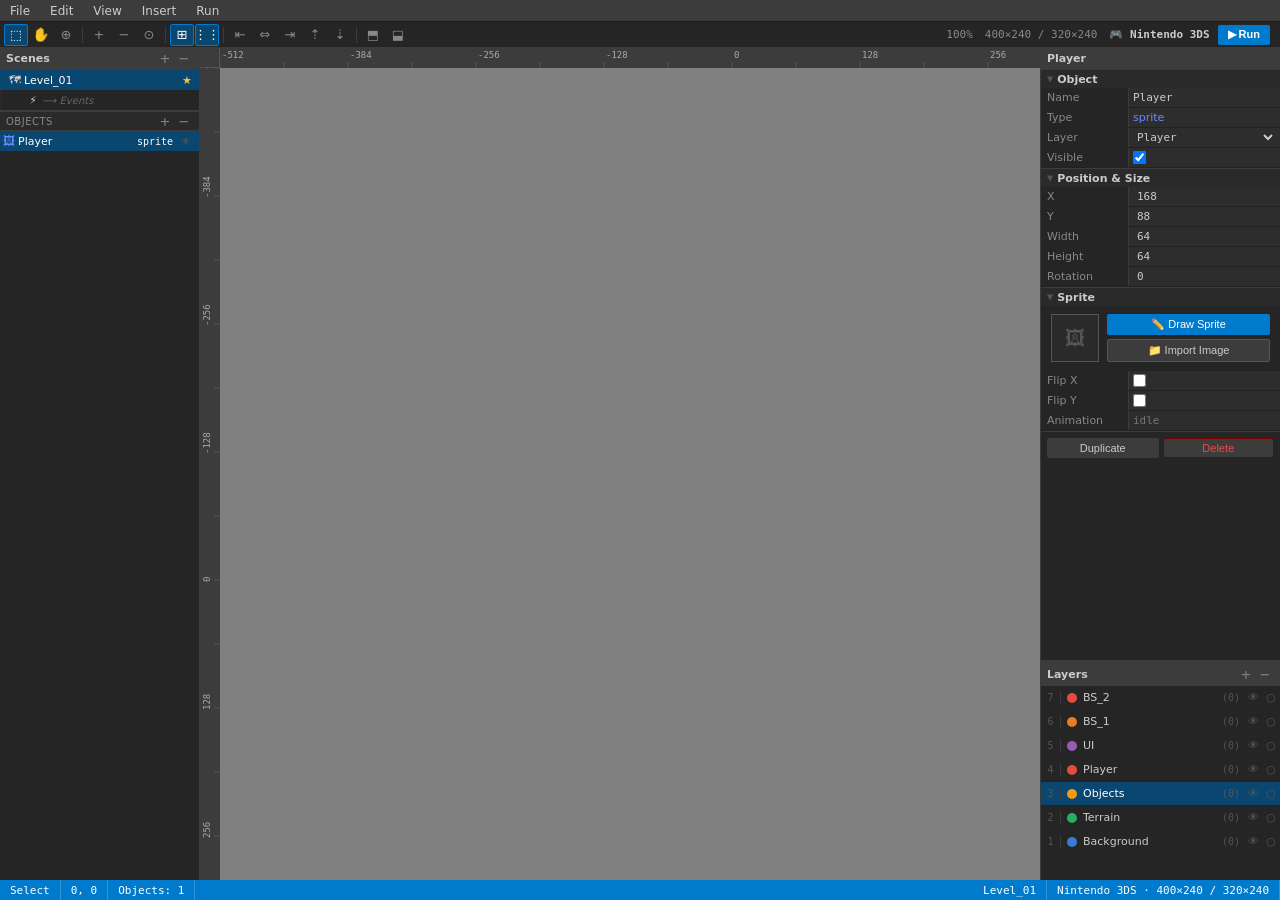
<file: index.html>
<!DOCTYPE html>
<html lang="en">
<head>
<meta charset="utf-8">
<title>StreetCode Editor</title>
<script src="pf_project.js"></script>
<script src="pf_codegen.js"></script>
<style>
*, *::before, *::after { box-sizing: border-box; margin: 0; padding: 0; }
:root {
  --bg:      #1e1e1e;
  --panel:   #252526;
  --panel2:  #2d2d2d;
  --panel3:  #3c3c3c;
  --border:  #3c3c3c;
  --border2: #555555;
  --sel:     #094771;
  --hover:   #2a2d2e;
  --accent:  #007acc;
  --green:   #4ec9b0;
  --text:    #cccccc;
  --text2:   #888888;
  --text3:   #555555;
  --red:     #f44747;
}
html, body { width:100%; height:100%; overflow:hidden; background:var(--bg); color:var(--text); font-family:'Segoe UI',system-ui,sans-serif; font-size:12px; }

/* ── APP GRID ── */
.app { display:grid; grid-template-rows:22px 26px 1fr 20px; height:100%; }
body.embedded .app { grid-template-rows:26px 1fr; }
body.embedded .menubar { display:none !important; }
body.embedded .statusbar { display:none !important; }

/* ── MENU BAR ── */
.menubar {
  display:flex; align-items:center;
  background:#3c3c3c; border-bottom:1px solid #1a1a1a;
}
.mi { padding:0 10px; height:22px; display:flex; align-items:center; font-size:12px; cursor:pointer; }
.mi:hover { background:var(--accent); color:#fff; }

/* ── TOOLBAR ── */
.toolbar {
  display:flex; align-items:center; gap:1px;
  background:var(--panel); border-bottom:1px solid var(--border);
  padding:0 4px;
}
.tb { width:24px; height:22px; display:flex; align-items:center; justify-content:center;
  font-size:13px; cursor:pointer; color:var(--text2); border:1px solid transparent; border-radius:2px; flex-shrink:0; }
.tb:hover { background:var(--hover); color:var(--text); border-color:var(--border); }
.tb.on { background:var(--sel); color:#fff; border-color:var(--accent); }
.tb-sep { width:1px; height:16px; background:var(--border); margin:0 3px; flex-shrink:0; }
.tb-txt { font-size:11px; color:var(--text2); padding:0 4px; font-family:monospace; white-space:nowrap; }
.tb-r { margin-left:auto; display:flex; align-items:center; gap:4px; padding-right:6px; }
.tb-sel {
  font-size:11px; font-family:monospace;
  background:var(--panel2); color:var(--text); border:1px solid var(--border); border-radius:2px;
  padding:1px 4px; height:18px; cursor:pointer;
}
.run-btn {
  padding:0 10px; height:20px; background:var(--accent); color:#fff;
  border:none; border-radius:2px; cursor:pointer; font-size:11px; font-weight:600;
}
.run-btn:hover { background:#1a8ad4; }

/* ── MAIN 3-COLUMN ── */
.main { display:grid; grid-template-columns:200px 1fr 240px; min-height:0; overflow:hidden; }

/* ── LEFT PANEL ── */
.left { background:var(--panel); border-right:1px solid var(--border); display:flex; flex-direction:column; min-height:0; }
.phead {
  display:flex; align-items:center; justify-content:space-between;
  padding:0 6px; height:22px; background:var(--panel3); border-bottom:1px solid var(--border); flex-shrink:0;
}
.phead-label { font-size:11px; font-weight:600; color:var(--text); }
.phead-btns { display:flex; gap:1px; }
.hbtn { width:18px; height:18px; display:flex; align-items:center; justify-content:center;
  font-size:13px; color:var(--text2); cursor:pointer; border-radius:2px; }
.hbtn:hover { background:var(--hover); color:var(--text); }

.tree { overflow-y:auto; flex-shrink:0; }
.tree::-webkit-scrollbar { width:8px; }
.tree::-webkit-scrollbar-thumb { background:var(--border2); border-radius:4px; }
.trow {
  display:flex; align-items:center; height:20px; padding-right:4px;
  cursor:pointer; transition:background .06s;
}
.trow:hover { background:var(--hover); }
.trow.sel { background:var(--sel); }
.trow.sel .tlabel, .trow.sel .ttype { color:#fff; }
.ticon { width:18px; text-align:center; font-size:12px; flex-shrink:0; }
.tlabel { flex:1; font-size:11px; white-space:nowrap; overflow:hidden; text-overflow:ellipsis; }
.ttype { font-size:10px; color:var(--text3); font-family:monospace; margin-right:4px; flex-shrink:0; }
.tvis { width:18px; height:20px; display:flex; align-items:center; justify-content:center;
  font-size:10px; color:var(--text3); cursor:pointer; flex-shrink:0; }
.tvis:hover { color:var(--text); }

.section-head {
  display:flex; align-items:center; justify-content:space-between;
  padding:0 6px; height:20px; background:#2a2a2a; border-top:1px solid var(--border); border-bottom:1px solid var(--border);
  flex-shrink:0;
}
.section-label { font-size:10px; color:var(--text2); text-transform:uppercase; letter-spacing:.5px; }
.obj-tree { flex:1; overflow-y:auto; }
.obj-tree::-webkit-scrollbar { width:8px; }
.obj-tree::-webkit-scrollbar-thumb { background:var(--border2); border-radius:4px; }

/* ── CANVAS AREA ── */
.canvas-area { display:flex; flex-direction:column; background:#808080; min-height:0; position:relative; }
.rulers { display:grid; grid-template-columns:20px 1fr; grid-template-rows:20px 1fr; flex:1; min-height:0; }
/* Events iframe — fills canvas-area when an events scene is active */
#events-frame-wrap { display:none; flex:1; min-height:0; flex-direction:column; }
#events-frame-wrap.visible { display:flex; }
#events-frame { width:100%; height:100%; border:none; background:#1e1e1e; display:block; }
.rc { background:var(--panel3); border-right:1px solid var(--border2); border-bottom:1px solid var(--border2); }
canvas.rh { background:var(--panel3); border-bottom:1px solid var(--border2); display:block; }
canvas.rv { background:var(--panel3); border-right:1px solid var(--border2); display:block; }
.cscroll { overflow:auto; background:#808080; cursor:crosshair; }
.cscroll::-webkit-scrollbar { width:12px; height:12px; }
.cscroll::-webkit-scrollbar-thumb { background:#555; border:2px solid #808080; border-radius:4px; }
.cscroll::-webkit-scrollbar-corner { background:var(--panel3); }
.cinner { position:relative; display:inline-block; }
#sc { display:block; image-rendering:pixelated; }
.covr { position:absolute; top:0; left:0; width:100%; height:100%; pointer-events:none; }
#selbox { position:absolute; border:1px solid #007acc; background:rgba(0,122,204,.12); display:none; pointer-events:none; }

/* ── RIGHT PANEL ── */
.right { background:var(--panel); border-left:1px solid var(--border); display:flex; flex-direction:column; min-height:0; }

/* Properties grid — tight like Fusion */
.props-wrap { flex:1; min-height:0; display:flex; flex-direction:column; }
.props-scroll { flex:1; overflow-y:auto; min-height:0; }
.props-scroll::-webkit-scrollbar { width:8px; }
.props-scroll::-webkit-scrollbar-thumb { background:var(--border2); border-radius:4px; }

.pgroup { border-bottom:1px solid var(--border); }
.pgroup-head {
  display:flex; align-items:center; gap:4px; height:18px; padding:0 6px;
  background:#2a2a2a; cursor:pointer; font-size:11px; font-weight:600; color:var(--text);
}
.pgroup-head:hover { background:#333; }
.parr { font-size:8px; color:var(--text3); transition:transform .1s; }
.parr.open { transform:rotate(90deg); }
.prow { display:grid; grid-template-columns:88px 1fr; border-bottom:1px solid #222; min-height:20px; }
.pkey { padding:2px 6px; font-size:11px; color:var(--text2); background:#252525; border-right:1px solid var(--border); display:flex; align-items:center; }
.pval { padding:1px 4px; font-size:11px; color:var(--text); display:flex; align-items:center; background:var(--panel2); }
.pval input[type=text], .pval input[type=number] {
  width:100%; background:transparent; border:none; outline:none;
  color:var(--text); font-family:monospace; font-size:11px; padding:0;
}
.pval input[type=text]:focus, .pval input[type=number]:focus { background:#094771; padding:0 2px; }
.pval input[type=checkbox] { cursor:pointer; }
.pval input[type=color] { width:32px; height:16px; border:none; padding:0; cursor:pointer; background:none; }
.pval select { width:100%; background:var(--panel2); border:none; outline:none; color:var(--text); font-size:11px; font-family:monospace; cursor:pointer; }
.pxy { display:flex; align-items:center; gap:2px; width:100%; }
.pxy span { font-size:10px; color:var(--text3); font-family:monospace; flex-shrink:0; width:10px; }
.pxy input { min-width:0; flex:1; }
.no-sel { padding:10px 8px; font-size:11px; color:var(--text2); line-height:1.7; }

/* Layers */
.layers-wrap { height:220px; flex-shrink:0; display:flex; flex-direction:column; border-top:4px solid var(--border); }
.llist { flex:1; overflow-y:auto; min-height:0; }
.llist::-webkit-scrollbar { width:8px; }
.llist::-webkit-scrollbar-thumb { background:var(--border2); border-radius:4px; }
.lrow {
  display:flex; align-items:center; height:24px; border-bottom:1px solid #222;
  cursor:pointer; transition:background .06s;
}
.lrow:hover { background:var(--hover); }
.lrow.active { background:var(--sel); }
.lrow.active .lname { color:#fff; }
.lnum { width:20px; text-align:center; font-size:10px; color:var(--text3); font-family:monospace; border-right:1px solid var(--border); flex-shrink:0; }
.ldot { width:10px; height:10px; border-radius:50%; margin:0 6px; flex-shrink:0; }
.lname { flex:1; font-size:11px; }
.lcnt { font-size:10px; color:var(--text3); font-family:monospace; margin-right:4px; }
.lico { width:18px; height:24px; display:flex; align-items:center; justify-content:center; font-size:11px; color:var(--text3); cursor:pointer; }
.lico:hover { color:var(--text); }

/* ── BUILD DRAWER ── */
#build-drawer {
  position:fixed;inset:0;z-index:300;
  display:none;align-items:stretch;
}
#build-drawer.open { display:flex; }
#build-scrim {
  flex:1;background:rgba(0,0,0,.45);cursor:pointer;
}
#build-panel {
  width:760px;max-width:92vw;
  background:var(--panel);border-left:1px solid var(--border2);
  display:flex;flex-direction:column;
  box-shadow:-6px 0 24px rgba(0,0,0,.5);
}
#build-panel-head {
  display:flex;align-items:center;justify-content:space-between;
  padding:0 14px;height:32px;background:var(--panel3);
  border-bottom:1px solid var(--border);flex-shrink:0;
}
#build-panel-head span { font-size:13px;font-weight:600;color:var(--text); }
#build-close {
  width:24px;height:24px;display:flex;align-items:center;justify-content:center;
  font-size:14px;color:var(--text2);cursor:pointer;border-radius:2px;
}
#build-close:hover { background:var(--red);color:#fff; }
/* ── Inline build panel layout ── */
#build-body {
  flex:1;display:grid;grid-template-columns:280px 1fr;min-height:0;overflow:hidden;
}
.b-config {
  background:var(--panel);border-right:1px solid var(--border);
  overflow-y:auto;display:flex;flex-direction:column;
}
.b-config::-webkit-scrollbar{width:5px}
.b-config::-webkit-scrollbar-thumb{background:var(--border2);border-radius:3px}
.b-section { border-bottom:1px solid var(--border);padding:12px 14px; }
.b-section-title {
  font-size:10px;font-weight:700;letter-spacing:1px;text-transform:uppercase;
  color:var(--text2);margin-bottom:8px;display:flex;align-items:center;gap:5px;
}
.b-plat-badge {
  display:flex;align-items:center;gap:8px;padding:8px 10px;
  background:var(--panel2);border:1px solid var(--border2);border-radius:4px;margin-bottom:6px;
}
.b-plat-logo{font-size:22px;flex-shrink:0}
.b-plat-name{font-size:12px;font-weight:600;color:var(--text)}
.b-plat-sub{font-size:10px;color:var(--text3);font-family:monospace;margin-top:1px}
.b-summary-grid{display:grid;grid-template-columns:1fr 1fr;gap:5px}
.b-summary-card{background:var(--panel2);border:1px solid var(--border);border-radius:3px;padding:7px 9px;}
.b-summary-num{font-size:18px;font-weight:700;color:var(--acc);font-family:monospace}
.b-summary-label{font-size:10px;color:var(--text2);margin-top:1px}
.b-file-list{display:flex;flex-direction:column;gap:2px}
.b-file-item{
  display:flex;align-items:center;gap:5px;padding:3px 5px;
  background:var(--panel2);border-radius:2px;font-family:monospace;font-size:10px;color:var(--text2)
}
.b-file-ok{color:var(--green)}
.b-btn-gen{
  width:100%;padding:8px 0;border:1px solid #2a5a2a;border-radius:3px;cursor:pointer;
  font-size:12px;font-weight:600;background:#1e3a1e;color:var(--green);
  display:flex;align-items:center;justify-content:center;gap:5px;transition:all .12s;
}
.b-btn-gen:hover:not(:disabled){background:#254825}
.b-btn-gen:disabled{opacity:.35;cursor:not-allowed}
/* Console */
.b-console-wrap{display:flex;flex-direction:column;min-height:0;background:#0d0d0d}
.b-console-bar{
  display:flex;align-items:center;justify-content:space-between;
  padding:0 10px;height:26px;background:var(--panel3);
  border-bottom:1px solid var(--border);flex-shrink:0;
}
.b-console-title{font-size:11px;font-weight:600;color:var(--text2);display:flex;align-items:center;gap:5px}
.b-con-dot{width:7px;height:7px;border-radius:50%;background:var(--text3)}
.b-con-dot.running{background:#f0c040;animation:blink .8s ease-in-out infinite}
.b-con-dot.ok{background:var(--green)}.b-con-dot.err{background:var(--red)}
.b-con-btn{padding:2px 7px;background:var(--panel2);border:1px solid var(--border);color:var(--text2);cursor:pointer;border-radius:2px;font-size:10px}
.b-con-btn:hover{color:var(--text)}
.b-progress-wrap{height:3px;background:#0d0d0d;flex-shrink:0}
.b-progress-bar{height:100%;background:var(--acc);transition:width .3s;width:0%}
.b-console-out{
  flex:1;overflow-y:auto;padding:8px 12px;
  font-family:'Cascadia Code','Fira Code','Consolas',monospace;font-size:11px;line-height:1.6;min-height:0;
}
.b-console-out::-webkit-scrollbar{width:5px}
.b-console-out::-webkit-scrollbar-thumb{background:#333;border-radius:3px}
.b-log-line{display:block;white-space:pre-wrap;word-break:break-all}
.b-log-info{color:#aaa}.b-log-ok{color:var(--green)}.b-log-warn{color:var(--amber)}
.b-log-err{color:var(--red)}.b-log-cmd{color:#569cd6}.b-log-section{color:var(--acc);font-weight:700}
.b-log-file{color:#c586c0}.b-log-dim{color:#555}
.mi { position:relative; }
.mi:hover .dropdown, .mi.open .dropdown { display:block; }
.dropdown {
  display:none; position:absolute; top:22px; left:0; z-index:500;
  background:#2d2d2d; border:1px solid #555; min-width:200px;
  box-shadow:4px 4px 12px rgba(0,0,0,.5); padding:3px 0;
}
.dd-item {
  padding:5px 16px; font-size:12px; color:#ccc; cursor:pointer;
  display:flex; align-items:center; justify-content:space-between; gap:20px;
}
.dd-item:hover { background:#094771; color:#fff; }
.dd-item.disabled { color:#555; cursor:default; pointer-events:none; }
.dd-sep { height:1px; background:#3c3c3c; margin:3px 0; }
.dd-key { font-size:10px; color:#666; font-family:monospace; }
.dd-item:hover .dd-key { color:rgba(255,255,255,.5); }
.trow-rename {
  flex:1;background:var(--sel);border:1px solid var(--acc);
  color:#fff;font-size:11px;padding:0 3px;outline:none;
  font-family:inherit;min-width:0;height:16px;
}
.star-btn {
  width:16px;height:20px;display:flex;align-items:center;justify-content:center;
  font-size:11px;color:var(--text3);cursor:pointer;flex-shrink:0;transition:color .1s;
}
.star-btn:hover { color:#f0c040; }
.star-btn.active { color:#f0c040; }
.lrow-rename {
  flex:1;background:#094771;border:1px solid var(--acc);
  color:#fff;font-size:11px;padding:0 3px;outline:none;
  font-family:inherit;min-width:0;height:16px;
}
.statusbar { display:flex; align-items:center; background:var(--accent); height:20px; font-size:11px; font-family:monospace; }
.sc { padding:0 10px; height:100%; display:flex; align-items:center; border-right:1px solid rgba(255,255,255,.2); color:#fff; white-space:nowrap; }
.sc-r { margin-left:auto; display:flex; height:100%; }

/* ── CONTEXT MENU ── */
.ctx { position:fixed; z-index:9999; background:var(--panel2); border:1px solid var(--border2); box-shadow:4px 4px 14px rgba(0,0,0,.6); padding:2px 0; min-width:160px; display:none; }
.ctx.show { display:block; }
.ci { padding:4px 18px; font-size:12px; cursor:pointer; display:flex; align-items:center; justify-content:space-between; }
.ci:hover { background:var(--accent); color:#fff; }
.ck { font-size:10px; color:var(--text3); font-family:monospace; }
.ci:hover .ck { color:rgba(255,255,255,.7); }
.csep { height:1px; background:var(--border); margin:3px 0; }

/* ── TYPE PICKER MODAL ── */
.overlay { position:fixed; inset:0; z-index:1000; background:rgba(0,0,0,.7);
  display:flex; align-items:center; justify-content:center; display:none; }
.overlay.open { display:flex; }
.modal { background:var(--panel2); border:1px solid var(--border2);
  box-shadow:0 8px 32px rgba(0,0,0,.6); border-radius:4px; overflow:hidden; }

/* Type picker */
.type-picker { padding:20px; display:flex; flex-direction:column; gap:10px; min-width:260px; }
.type-picker-title { font-size:13px; font-weight:600; color:var(--text); margin-bottom:4px; }
.type-btn {
  display:flex; align-items:center; gap:12px;
  padding:12px 16px; border-radius:3px; cursor:pointer;
  border:1px solid var(--border2); background:var(--panel3);
  transition:all .1s; color:var(--text);
}
.type-btn:hover { border-color:var(--accent); background:var(--sel); }
.type-btn-icon { font-size:24px; width:32px; text-align:center; }
.type-btn-info { flex:1; }
.type-btn-name { font-size:13px; font-weight:600; }
.type-btn-desc { font-size:10px; color:var(--text2); margin-top:1px; }
.type-btn:hover .type-btn-desc { color:rgba(255,255,255,.6); }

/* Sprite editor modal */
.sprite-modal { width:680px; max-height:92vh; display:flex; flex-direction:column; }
.sprite-modal-head {
  display:flex; align-items:center; justify-content:space-between;
  padding:8px 14px; background:var(--panel3); border-bottom:1px solid var(--border);
  flex-shrink:0;
}
.sprite-modal-title { font-size:13px; font-weight:600; color:var(--text); }
.modal-close {
  width:22px; height:22px; display:flex; align-items:center; justify-content:center;
  font-size:14px; color:var(--text2); cursor:pointer; border-radius:2px;
}
.modal-close:hover { background:var(--red); color:#fff; }

.sprite-tabs { display:flex; border-bottom:1px solid var(--border); flex-shrink:0; }
.sprite-tab {
  padding:6px 18px; font-size:12px; cursor:pointer; color:var(--text2);
  border-bottom:2px solid transparent; transition:all .1s;
}
.sprite-tab.active { color:var(--accent); border-bottom-color:var(--accent); }

.sprite-body { flex:1; overflow:hidden; display:flex; min-height:0; }

/* Draw tab */
.draw-pane { display:flex; gap:0; flex:1; min-height:0; }
.draw-tools {
  width:44px; background:var(--panel3); border-right:1px solid var(--border);
  display:flex; flex-direction:column; align-items:center; padding:6px 4px; gap:4px;
  flex-shrink:0;
}
.dtool {
  width:32px; height:32px; border-radius:3px; display:flex; align-items:center;
  justify-content:center; font-size:16px; cursor:pointer; color:var(--text2);
  border:1px solid transparent; transition:all .08s;
}
.dtool:hover { background:var(--hover); color:var(--text); }
.dtool.on { background:var(--sel); border-color:var(--accent); color:#fff; }
.dtool-sep { width:28px; height:1px; background:var(--border); margin:2px 0; }
.draw-canvas-wrap {
  flex:1; display:flex; align-items:center; justify-content:center;
  background:#2a2a2a; overflow:auto; min-height:0; padding:16px;
}
#draw-canvas {
  image-rendering:pixelated;
  cursor:crosshair;
  box-shadow:0 0 0 1px #555, 0 2px 8px rgba(0,0,0,.5);
}
.draw-right {
  width:160px; background:var(--panel); border-left:1px solid var(--border);
  display:flex; flex-direction:column; gap:0; flex-shrink:0; overflow-y:auto;
}
.draw-right-section { padding:8px 10px; border-bottom:1px solid var(--border); }
.draw-right-label { font-size:10px; color:var(--text2); text-transform:uppercase; letter-spacing:.5px; margin-bottom:6px; }
.color-grid { display:grid; grid-template-columns:repeat(8,16px); gap:2px; }
.color-swatch {
  width:16px; height:16px; border-radius:2px; cursor:pointer;
  border:1px solid rgba(0,0,0,.3); transition:transform .08s;
}
.color-swatch:hover { transform:scale(1.2); }
.color-swatch.active { outline:2px solid #fff; outline-offset:1px; }
.cur-color { width:100%; height:24px; border-radius:2px; border:1px solid var(--border2); margin-bottom:6px; cursor:pointer; }
.size-row { display:flex; align-items:center; gap:6px; }
.size-label { font-size:11px; color:var(--text2); }
.size-val { font-size:11px; color:var(--text); font-family:monospace; min-width:20px; }
.canvas-size-btn {
  flex:1; padding:4px 0; text-align:center; font-size:11px; cursor:pointer;
  background:var(--panel3); border:1px solid var(--border2); color:var(--text2); border-radius:2px;
}
.canvas-size-btn:hover { color:var(--text); border-color:var(--border); }
.canvas-size-btn.active { background:var(--sel); color:#fff; border-color:var(--accent); }

/* Import tab */
.import-pane {
  flex:1; display:flex; flex-direction:column; align-items:center; justify-content:center;
  gap:14px; padding:30px; text-align:center;
}
.import-drop-zone {
  width:100%; max-width:340px; height:160px;
  border:2px dashed var(--border2); border-radius:6px;
  display:flex; flex-direction:column; align-items:center; justify-content:center;
  gap:8px; cursor:pointer; transition:all .15s; color:var(--text2);
}
.import-drop-zone:hover, .import-drop-zone.drag-over {
  border-color:var(--accent); background:rgba(0,122,204,.08); color:var(--text);
}
.import-drop-icon { font-size:32px; }
.import-drop-text { font-size:12px; }
.import-drop-sub { font-size:10px; color:var(--text3); }
.import-preview { max-width:200px; max-height:200px; image-rendering:pixelated; display:none; border:1px solid var(--border2); }
.modal-footer {
  display:flex; justify-content:flex-end; gap:8px; padding:10px 14px;
  border-top:1px solid var(--border); background:var(--panel3); flex-shrink:0;
}
.btn { padding:5px 18px; font-size:12px; border-radius:3px; cursor:pointer; border:1px solid var(--border2); }
.btn-cancel { background:var(--panel2); color:var(--text2); }
.btn-cancel:hover { color:var(--text); }
.btn-ok { background:var(--accent); color:#fff; border-color:var(--accent); font-weight:600; }
.btn-ok:hover { background:#1a8ad4; }
</style>
</head>
<body>
<div class="app">

<!-- MENU BAR -->
<div class="menubar">
  <div class="mi" onclick="this.classList.toggle('open')" onblur="this.classList.remove('open')" tabindex="0">
    File
    <div class="dropdown" onclick="event.stopPropagation()">
      <div class="dd-item" onclick="menuNewProject()">New Project… <span class="dd-key">Ctrl+Shift+N</span></div>
      <div class="dd-item" onclick="menuOpenProject()">Open Project… <span class="dd-key">Ctrl+O</span></div>
      <div class="dd-sep"></div>
      <div class="dd-item" onclick="menuSave()">Save <span class="dd-key">Ctrl+S</span></div>
      <div class="dd-item" onclick="menuSaveAs()">Save As… <span class="dd-key">Ctrl+Shift+S</span></div>
      <div class="dd-sep"></div>
      <div class="dd-item" onclick="openBuild()">🔨 Build… <span class="dd-key">Ctrl+B</span></div>
      <div class="dd-sep"></div>
      <div class="dd-item" id="mi-projname" style="color:#666;pointer-events:none;font-size:10px;font-family:monospace">No project open</div>
    </div>
  </div>
  <div class="mi" onclick="this.classList.toggle('open')" tabindex="0">
    Edit
    <div class="dropdown" onclick="event.stopPropagation()">
      <div class="dd-item" onclick="dupSel()">Duplicate <span class="dd-key">Ctrl+D</span></div>
      <div class="dd-item" onclick="ca('copy')">Copy <span class="dd-key">Ctrl+C</span></div>
      <div class="dd-item" onclick="ca('paste')">Paste <span class="dd-key">Ctrl+V</span></div>
      <div class="dd-sep"></div>
      <div class="dd-item" onclick="delSel()">Delete <span class="dd-key">Del</span></div>
    </div>
  </div>
  <div class="mi" onclick="this.classList.toggle('open')" tabindex="0">
    View
    <div class="dropdown" onclick="event.stopPropagation()">
      <div class="dd-item" onclick="toggleGrid()">Toggle Grid <span class="dd-key">G</span></div>
      <div class="dd-item" onclick="toggleSnap()">Toggle Snap <span class="dd-key">S</span></div>
      <div class="dd-item" onclick="fit()">Fit to Screen <span class="dd-key">Home</span></div>
    </div>
  </div>
  <div class="mi" onclick="this.classList.toggle('open')" tabindex="0">
    Insert
    <div class="dropdown" onclick="event.stopPropagation()">
      <div class="dd-item" onclick="addObjDlg()">Insert Object… <span class="dd-key">A</span></div>
      <div class="dd-item" onclick="addScene()">Add Scene</div>
    </div>
  </div>
  <div class="mi" onclick="this.classList.toggle('open')" tabindex="0">
    Run
    <div class="dropdown" onclick="event.stopPropagation()">
      <div class="dd-item" onclick="preview()">▶ Run Preview <span class="dd-key">F5</span></div>
      <div class="dd-item" onclick="openBuild()">🔨 Build… <span class="dd-key">Ctrl+B</span></div>
    </div>
  </div>
</div>

<!-- TOOLBAR -->
<div class="toolbar">
  <div class="tb on" id="tb-v" title="Select (V)"   onclick="tool('select')">⬚</div>
  <div class="tb"    id="tb-h" title="Pan (H)"      onclick="tool('pan')">✋</div>
  <div class="tb"    id="tb-a" title="Insert Object (A)" onclick="tool('place')">⊕</div>
  <div class="tb-sep"></div>
  <div class="tb" title="Zoom in"  onclick="zoomBy(1)">+</div>
  <div class="tb" title="Zoom out" onclick="zoomBy(-1)">−</div>
  <div class="tb" title="Fit (Home)" onclick="fit()">⊙</div>
  <div class="tb-sep"></div>
  <div class="tb on" id="tb-g"    title="Grid (G)"           onclick="toggleGrid()">⊞</div>
  <div class="tb on" id="tb-snap" title="Snap to Grid (S)"   onclick="toggleSnap()">⋮⋮</div>
  <div class="tb-sep"></div>
  <div class="tb" title="Align left"   onclick="align('l')">⇤</div>
  <div class="tb" title="Align center" onclick="align('cx')">⇔</div>
  <div class="tb" title="Align right"  onclick="align('r')">⇥</div>
  <div class="tb" title="Align top"    onclick="align('t')">⇡</div>
  <div class="tb" title="Align bottom" onclick="align('b')">⇣</div>
  <div class="tb-sep"></div>
  <div class="tb" title="Bring forward" onclick="zord(1)">⬒</div>
  <div class="tb" title="Send back"     onclick="zord(-1)">⬓</div>
  <div class="tb-r">
    <span class="tb-txt" id="tb-zoom">100%</span>
    <span class="tb-txt" id="tb-res">400×240 / 320×240</span>
    <span class="tb-txt" style="color:var(--text);font-weight:600">🎮 Nintendo 3DS</span>
    <button class="run-btn" onclick="preview()">▶ Run</button>
  </div>
</div>

<!-- MAIN -->
<div class="main">

  <!-- LEFT -->
  <div class="left">
    <div class="phead">
      <span class="phead-label">Scenes</span>
      <div class="phead-btns">
        <div class="hbtn" onclick="addScene()" title="Add scene">+</div>
        <div class="hbtn" onclick="delScene()" title="Delete scene">−</div>
      </div>
    </div>
    <div class="tree" id="scene-tree" style="max-height:110px;border-bottom:1px solid var(--border)"></div>

    <div class="section-head">
      <span class="section-label">Objects</span>
      <div class="phead-btns">
        <div class="hbtn" onclick="addObjDlg()" title="Add object">+</div>
        <div class="hbtn" onclick="delSel()" title="Delete selected">−</div>
      </div>
    </div>
    <div class="obj-tree" id="obj-tree"></div>
  </div>

  <!-- CENTER -->
  <div class="canvas-area">
    <!-- Events iframe — shown when an events scene is selected -->
    <div id="events-frame-wrap">
      <iframe id="events-frame" src="events.html" title="Events Editor"></iframe>
    </div>
    <div class="rulers" id="rulers-wrap">
      <div class="rc"></div>
      <canvas class="rh" id="rh" height="20"></canvas>
      <canvas class="rv" id="rv" width="20"></canvas>
      <div class="cscroll" id="cscroll"
        ondragover="event.preventDefault()"
        ondrop="onDrop(event)">
        <div class="cinner" id="cinner">
          <canvas id="sc"
            onmousedown="md(event)"
            onmousemove="mm(event)"
            onmouseup="mu(event)"
            ondblclick="dbl(event)"
            oncontextmenu="rclick(event)"></canvas>
          <div class="covr"><div id="selbox"></div></div>
        </div>
      </div>
    </div>
  </div>

  <!-- RIGHT -->
  <div class="right">
    <!-- Properties -->
    <div class="props-wrap">
      <div class="phead">
        <span class="phead-label" id="props-title">Properties</span>
      </div>
      <div class="props-scroll" id="props"></div>
    </div>

    <!-- Layers -->
    <div class="layers-wrap">
      <div class="phead">
        <span class="phead-label">Layers</span>
        <div class="phead-btns">
          <div class="hbtn" onclick="addLayer()">+</div>
          <div class="hbtn" onclick="delLayer()">−</div>
        </div>
      </div>
      <div class="llist" id="llist"></div>
    </div>
  </div>

</div>

<!-- STATUS BAR -->
<div class="statusbar">
  <div class="sc" id="sb-tool">Select</div>
  <div class="sc" id="sb-xy">0, 0</div>
  <div class="sc" id="sb-objs">Objects: 0</div>
  <div class="sc-r">
    <div class="sc" id="sb-scene">Level_01</div>
    <div class="sc" id="sb-plat">Nintendo 3DS · 400×240 / 320×240</div>
  </div>
</div>
</div>

<!-- CONTEXT MENU -->
<div class="ctx" id="ctx">
  <div class="ci" onclick="ca('ins')">Insert Object Here</div>
  <div class="csep"></div>
  <div class="ci" onclick="ca('copy')">Copy <span class="ck">Ctrl+C</span></div>
  <div class="ci" onclick="ca('paste')">Paste <span class="ck">Ctrl+V</span></div>
  <div class="ci" onclick="ca('dup')">Duplicate <span class="ck">Ctrl+D</span></div>
  <div class="csep"></div>
  <div class="ci" onclick="ca('del')">Delete <span class="ck">Del</span></div>
  <div class="csep"></div>
  <div class="ci" onclick="ca('front')">Bring to Front</div>
  <div class="ci" onclick="ca('back')">Send to Back</div>
</div>

<script src="main.js"></script>
<!-- TYPE PICKER MODAL -->
<div class="overlay" id="ov-type" onclick="if(event.target===this)closeTypeModal()">
  <div class="modal">
    <div class="type-picker">
      <div class="type-picker-title">Insert Object</div>
      <div class="type-btn" onclick="pickType('sprite')">
        <div class="type-btn-icon">🖼</div>
        <div class="type-btn-info">
          <div class="type-btn-name">Sprite</div>
          <div class="type-btn-desc">Image object — draw pixels or import a file</div>
        </div>
      </div>
      <div class="type-btn" onclick="pickType('text')">
        <div class="type-btn-icon" style="font-size:20px;font-weight:700;color:#f39c12">T</div>
        <div class="type-btn-info">
          <div class="type-btn-name">Text</div>
          <div class="type-btn-desc">Rendered text with font and color settings</div>
        </div>
      </div>
      <div class="type-btn" onclick="pickType('trigger')">
        <div class="type-btn-icon">⚡</div>
        <div class="type-btn-info">
          <div class="type-btn-name">Trigger Zone</div>
          <div class="type-btn-desc">Invisible area for collision events</div>
        </div>
      </div>
    </div>
  </div>
</div>

<!-- SPRITE EDITOR MODAL -->
<div class="overlay" id="ov-sprite" onclick="if(event.target===this)closeSpriteModal()">
  <div class="modal sprite-modal">
    <div class="sprite-modal-head">
      <span class="sprite-modal-title" id="sprite-modal-title">Sprite Editor</span>
      <div class="modal-close" onclick="closeSpriteModal()">✕</div>
    </div>
    <div class="sprite-tabs">
      <div class="sprite-tab active" id="stab-draw" onclick="setSpriteTab('draw')">✏️ Draw</div>
      <div class="sprite-tab"        id="stab-import" onclick="setSpriteTab('import')">📁 Import Image</div>
    </div>
    <div class="sprite-body">

      <!-- DRAW PANE -->
      <div class="draw-pane" id="pane-draw">
        <div class="draw-tools">
          <div class="dtool on" id="dt-pencil" title="Pencil (P)" onclick="setDrawTool('pencil')">✏</div>
          <div class="dtool" id="dt-fill"   title="Fill (F)"   onclick="setDrawTool('fill')">🪣</div>
          <div class="dtool" id="dt-eraser" title="Eraser (E)" onclick="setDrawTool('eraser')">⬜</div>
          <div class="dtool" id="dt-rect"   title="Rectangle" onclick="setDrawTool('rect')">▭</div>
          <div class="dtool-sep"></div>
          <div class="dtool" title="Undo (Ctrl+Z)" onclick="drawUndo()">↩</div>
          <div class="dtool" title="Clear canvas" onclick="drawClear()">🗑</div>
        </div>
        <div class="draw-canvas-wrap">
          <canvas id="draw-canvas" width="32" height="32"
            onmousedown="drawMd(event)" onmousemove="drawMm(event)"
            onmouseup="drawMu()" onmouseleave="drawMu()"
            oncontextmenu="event.preventDefault()"></canvas>
        </div>
        <div class="draw-right">
          <div class="draw-right-section">
            <div class="draw-right-label">Color</div>
            <div class="cur-color" id="cur-color-box" onclick="document.getElementById('color-pick').click()"
              style="background:#6c8aff"></div>
            <input type="color" id="color-pick" value="#6c8aff"
              style="display:none" oninput="setDrawColor(this.value)">
          </div>
          <div class="draw-right-section">
            <div class="draw-right-label">Palette</div>
            <div class="color-grid" id="palette-grid"></div>
          </div>
          <div class="draw-right-section">
            <div class="draw-right-label">Brush</div>
            <div class="size-row">
              <span class="size-label">Size</span>
              <span class="size-val" id="brush-val">1</span>
            </div>
            <input type="range" min="1" max="8" value="1" style="width:100%;margin-top:4px"
              oninput="brushSize=+this.value;document.getElementById('brush-val').textContent=this.value">
          </div>
          <div class="draw-right-section">
            <div class="draw-right-label">Canvas Size</div>
            <div style="display:flex;flex-wrap:wrap;gap:3px">
              <div class="canvas-size-btn active" onclick="resizeDrawCanvas(16,16)">16</div>
              <div class="canvas-size-btn" onclick="resizeDrawCanvas(32,32)">32</div>
              <div class="canvas-size-btn" onclick="resizeDrawCanvas(64,64)">64</div>
              <div class="canvas-size-btn" onclick="resizeDrawCanvas(128,128)">128</div>
            </div>
            <div style="margin-top:6px;font-size:10px;color:var(--text3)" id="draw-size-label">32 × 32 px</div>
          </div>
        </div>
      </div>

      <!-- IMPORT PANE -->
      <div class="import-pane" id="pane-import" style="display:none">
        <div class="import-drop-zone" id="import-drop"
          onclick="document.getElementById('img-file-input').click()"
          ondragover="importDragOver(event)"
          ondragleave="importDragLeave(event)"
          ondrop="importFileDrop(event)">
          <div class="import-drop-icon">🖼</div>
          <div class="import-drop-text">Click to browse or drop image here</div>
          <div class="import-drop-sub">PNG, JPG, GIF, WebP — any size</div>
        </div>
        <input type="file" id="img-file-input" accept="image/*" style="display:none"
          onchange="importFileSelected(this.files[0])">
        <img id="import-preview" class="import-preview">
        <div id="import-info" style="font-size:11px;color:var(--text2)"></div>
      </div>

    </div>
    <div class="modal-footer">
      <button class="btn btn-cancel" onclick="closeSpriteModal()">Cancel</button>
      <button class="btn btn-ok" onclick="confirmSprite()">Place Sprite ✓</button>
    </div>
  </div>
</div>
<!-- BUILD DRAWER -->
<div id="build-drawer">
  <div id="build-scrim" onclick="closeBuild()"></div>
  <div id="build-panel">
    <div id="build-panel-head">
      <span>🔨 Build — Nintendo 3DS</span>
      <div id="build-close" onclick="closeBuild()">✕</div>
    </div>
    <!-- Build panel — inlined from build.html, direct access to S -->
    <div id="build-body">
      <div class="b-config">

        <div class="b-section">
          <div class="b-section-title"><span>🎯</span> Target Platform</div>
          <div class="b-plat-badge">
            <div class="b-plat-logo">🎮</div>
            <div>
              <div class="b-plat-name">Nintendo 3DS</div>
              <div class="b-plat-sub">devkitARM · libctru · citro2d</div>
            </div>
          </div>
          <div style="font-size:10px;color:var(--text3);line-height:1.7">
            Output: <span style="color:var(--text2);font-family:monospace">.3dsx</span>
            homebrew for use with Homebrew Launcher
          </div>
        </div>

        <div class="b-section">
          <div class="b-section-title"><span>📦</span> Project</div>
          <div class="b-summary-grid">
            <div class="b-summary-card"><div class="b-summary-num" id="sum-scenes">—</div><div class="b-summary-label">Scenes</div></div>
            <div class="b-summary-card"><div class="b-summary-num" id="sum-objects">—</div><div class="b-summary-label">Objects</div></div>
            <div class="b-summary-card"><div class="b-summary-num" id="sum-events">—</div><div class="b-summary-label">Events</div></div>
            <div class="b-summary-card"><div class="b-summary-num" id="sum-assets">—</div><div class="b-summary-label">Sprites</div></div>
          </div>
        </div>

        <div class="b-section">
          <div class="b-section-title"><span>📄</span> Generated Files</div>
          <div class="b-file-list" id="b-file-list">
            <div class="b-file-item"><span>○</span> Makefile</div>
            <div class="b-file-item"><span>○</span> pixelflow_runtime.h</div>
            <div class="b-file-item"><span>○</span> pixelflow_runtime.cpp</div>
            <div class="b-file-item"><span>○</span> main.cpp</div>
            <div class="b-file-item"><span>○</span> events_*.cpp</div>
          </div>
        </div>

        <div class="b-section">
          <div class="b-section-title"><span>⚡</span> Actions</div>
          <button class="b-btn-gen" id="b-btn-gen" onclick="buildGenerateCpp()">
            ⟨/⟩ Export C++ Files
          </button>
        </div>

      </div><!-- /b-config -->

      <div class="b-console-wrap">
        <div class="b-console-bar">
          <div class="b-console-title">
            <div class="b-con-dot" id="b-con-dot"></div>
            Build Output
          </div>
          <div style="display:flex;gap:4px">
            <div class="b-con-btn" onclick="buildClearLog()">Clear</div>
            <div class="b-con-btn" onclick="buildCopyLog()">Copy</div>
          </div>
        </div>
        <div class="b-progress-wrap"><div class="b-progress-bar" id="b-progress"></div></div>
        <div class="b-console-out" id="b-console-out">
          <span class="b-log-dim">PixelFlow Build System — Nintendo 3DS</span>
          <span class="b-log-dim">──────────────────────────────────</span>
          <span class="b-log-info">Open Build from the menu to get started.</span>
        </div>
      </div>

    </div><!-- /build-body -->
  </div>
</div>

</body>
</html>
</file>
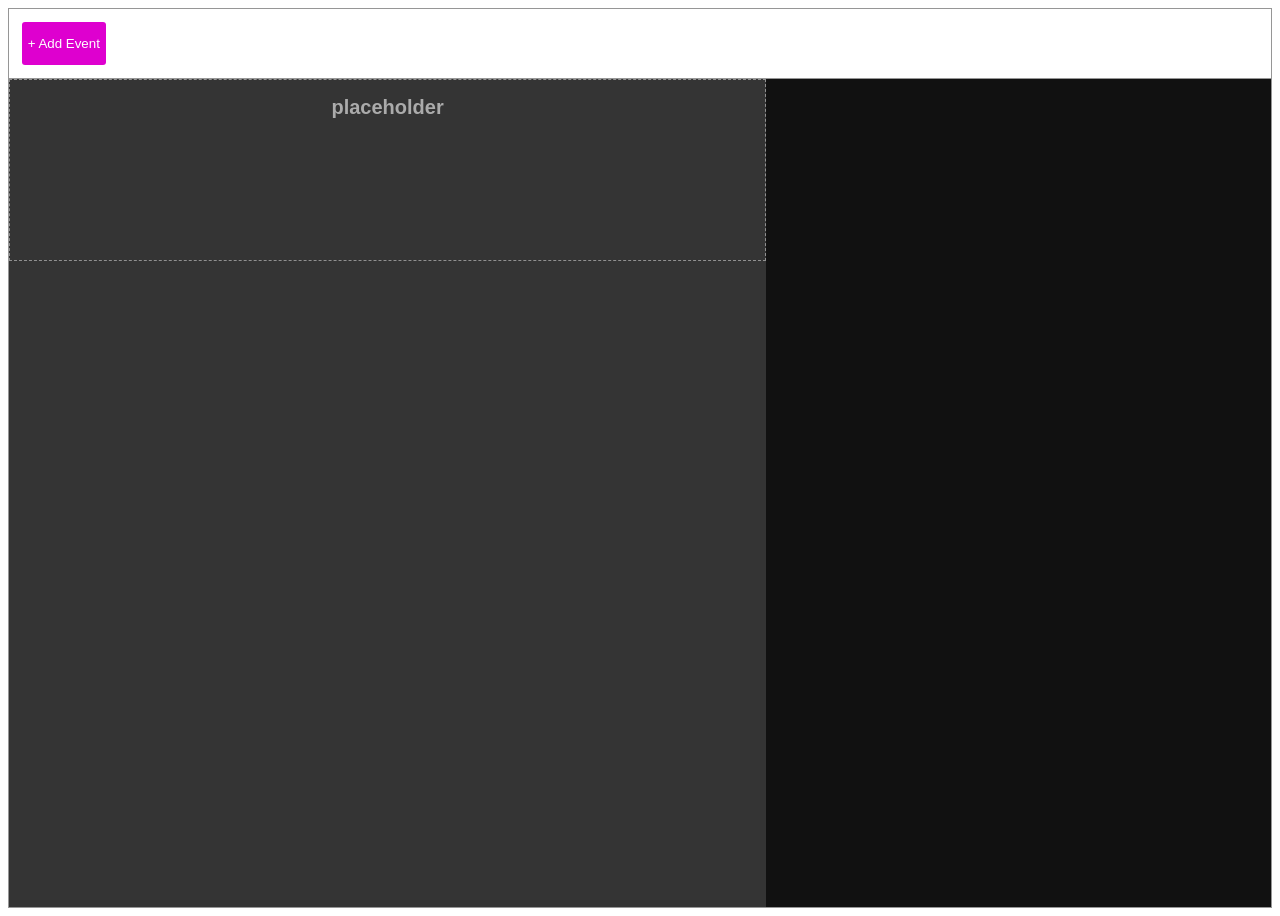
<file: events.html>
<!DOCTYPE html>
<html lang="en">
<head>
    <meta charset="UTF-8">
    <title>ur not supposed to be seeing this</title>
    <link rel="stylesheet" href="eventstyles.css">
    <script src="events.js"></script>
</head>
<body>
    <div id="container">
    <div id="topBar">
      <button type="button" id="eventButton">+ Add Event</button>
    </div>
    <div id="main">
      <div id="eventsDisplay">
        <div id="eventList">
            <div class="eventSect">
                <h2>placeholder</h2>
            </div>
        </div>
      </div>
      <div id="rightBar">
        <div id="condActList">
            
        </div>
      </div>
    </div>
    </div>
</body>
</html>
</file>
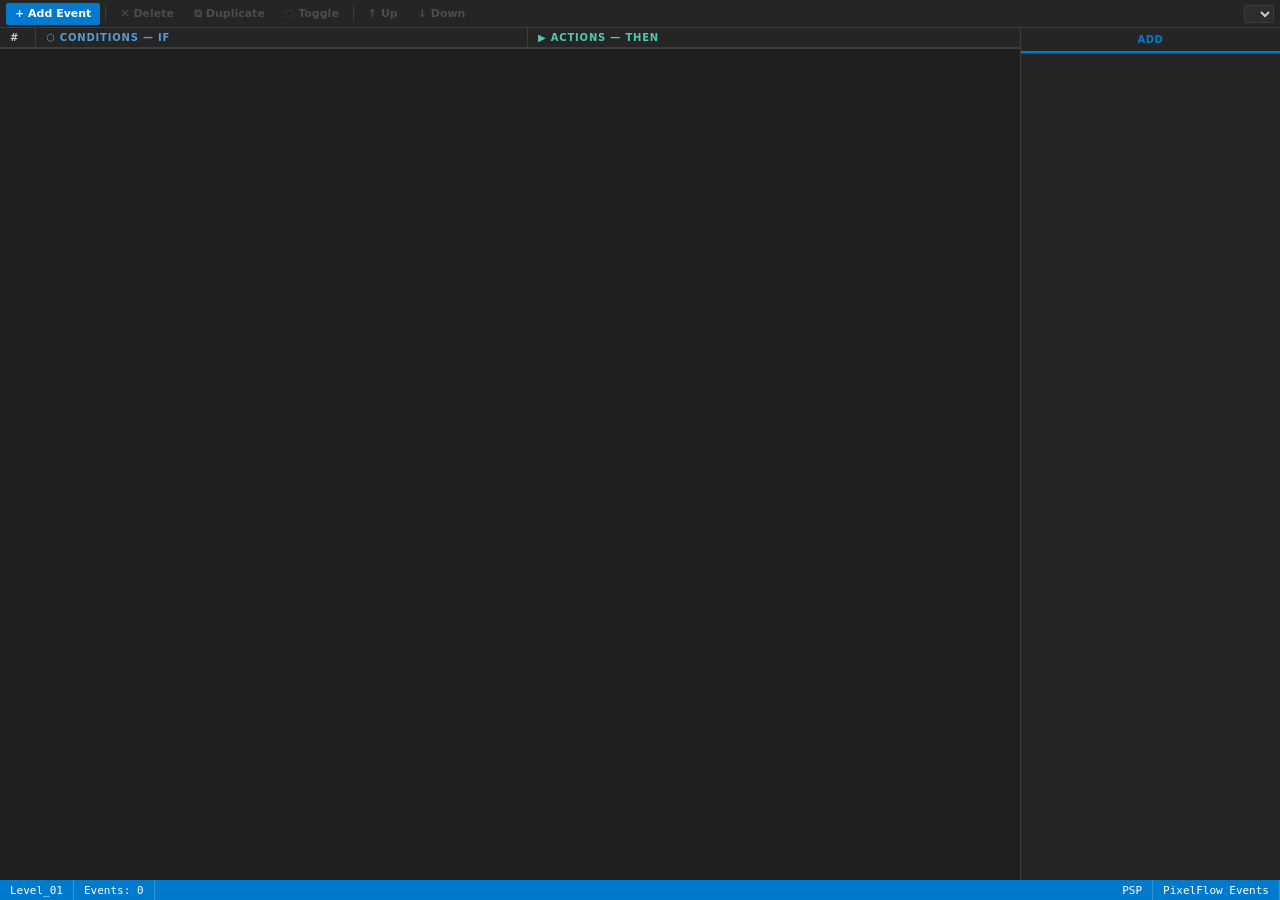
<file: old_events.html>
<!DOCTYPE html>
<html lang="en">
<head>
<meta charset="utf-8">
<title>PixelFlow — Events</title>
<style>
*,*::before,*::after{box-sizing:border-box;margin:0;padding:0}
:root{
  --bg:#1e1e1e;--panel:#252526;--panel2:#2d2d2d;--panel3:#3c3c3c;
  --border:#3c3c3c;--bord2:#555;--sel:#094771;--hover:#2a2d2e;--acc:#007acc;
  --green:#4ec9b0;--amber:#ce9178;--text:#cccccc;--text2:#888;--text3:#555;--red:#f44747;
}
html,body{width:100%;height:100%;overflow:hidden;background:var(--bg);color:var(--text);font-family:'Segoe UI',system-ui,sans-serif;font-size:12px}
.app{display:grid;grid-template-rows:28px 1fr 20px;height:100%}
body.embedded .app{grid-template-rows:28px 1fr}
body.embedded .statusbar{display:none!important}

/* toolbar */
.toolbar{display:flex;align-items:center;gap:2px;background:var(--panel);border-bottom:1px solid var(--border);padding:0 6px}
.tb{height:22px;padding:0 8px;display:flex;align-items:center;gap:4px;font-size:11px;font-weight:600;cursor:pointer;color:var(--text2);border:1px solid transparent;border-radius:2px;white-space:nowrap;transition:all .08s}
.tb:hover{background:var(--hover);color:var(--text);border-color:var(--border)}
.tb.primary{background:var(--acc);color:#fff;border-color:var(--acc)}.tb.primary:hover{background:#1a8ad4}
.tb-sep{width:1px;height:16px;background:var(--border);margin:0 3px;flex-shrink:0}
.tb-r{margin-left:auto;display:flex;align-items:center;gap:4px}
.scene-sel{font-family:monospace;font-size:11px;background:var(--panel2);color:var(--text);border:1px solid var(--border);border-radius:2px;padding:1px 4px;height:18px;cursor:pointer}

/* main */
.main{display:flex;min-height:0;overflow:hidden}

/* sheet */
.sheet-wrap{flex:1;overflow-y:auto;min-height:0}
.sheet-wrap::-webkit-scrollbar{width:8px}
.sheet-wrap::-webkit-scrollbar-thumb{background:var(--bord2);border-radius:4px}
.sheet-header{display:grid;grid-template-columns:36px 1fr 1fr;position:sticky;top:0;z-index:5;background:#252526;border-bottom:2px solid var(--border)}
.sh-cell{padding:4px 10px;font-size:10px;font-weight:700;letter-spacing:.8px;text-transform:uppercase;display:flex;align-items:center;gap:5px}
.sh-cond{color:#569cd6;border-right:1px solid var(--border)}
.sh-act{color:#4ec9b0}
.ev-row{display:grid;grid-template-columns:36px 1fr 1fr;border-bottom:1px solid var(--border);min-height:48px;transition:background .06s;cursor:default;position:relative}
.ev-row:hover{background:rgba(255,255,255,.02)}
.ev-row.sel{background:rgba(0,122,204,.12)}
.ev-row.disabled{opacity:.4}
.ev-row.rev{background:rgba(206,17,17,.10)}
.ev-num{display:flex;align-items:flex-start;justify-content:center;padding-top:8px;font-size:10px;color:var(--text3);font-family:monospace;border-right:1px solid var(--border);background:rgba(0,0,0,.1)}
.ev-cond{padding:6px 8px;border-right:1px solid var(--border);display:flex;flex-direction:column;gap:3px;align-items:flex-start}
.ev-act{padding:6px 8px;display:flex;flex-direction:column;gap:3px;align-items:flex-start}
.chip{display:inline-flex;align-items:center;gap:5px;padding:2px 7px 2px 6px;border-radius:2px;font-size:11px;cursor:pointer;max-width:100%;position:relative}
.chip.cond{background:rgba(86,156,214,.15);border:1px solid rgba(86,156,214,.35);color:var(--text)}
.chip.act{background:rgba(78,201,176,.12);border:1px solid rgba(78,201,176,.3);color:var(--text)}
.chip:hover .chip-del{opacity:1}
.chip-icon{font-size:13px;flex-shrink:0}
.chip-name{font-weight:600}
.chip-params{color:var(--amber);font-family:monospace;font-size:10px;margin-left:3px}
.chip-del{width:14px;height:14px;display:flex;align-items:center;justify-content:center;font-size:11px;color:var(--text3);cursor:pointer;opacity:0;flex-shrink:0;border-radius:2px;transition:all .08s;margin-left:2px}
.chip-del:hover{background:rgba(244,71,71,.2);color:var(--red)}
.add-chip{display:inline-flex;align-items:center;gap:3px;padding:2px 6px;font-size:10px;cursor:pointer;color:var(--text3);border:1px dashed var(--border);border-radius:2px;transition:all .08s;margin-top:1px}
.add-chip.cond:hover{color:#569cd6;border-color:#569cd6}
.add-chip.act:hover{color:#4ec9b0;border-color:#4ec9b0}
.empty{flex:1;display:flex;flex-direction:column;align-items:center;justify-content:center;gap:12px;padding:40px;text-align:center;color:var(--text2);height:100%}
.empty-icon{font-size:40px;opacity:.3}
.empty-title{font-size:14px;font-weight:600;color:var(--text)}
.empty-desc{font-size:11px;line-height:1.8;max-width:300px}

/* sidebar */
.sidebar{width:260px;background:var(--panel);border-left:1px solid var(--border);display:flex;flex-direction:column;min-height:0;flex-shrink:0}
.sb-tabs{display:flex;border-bottom:1px solid var(--border)}
.sb-tab{flex:1;padding:6px 0;font-size:10px;font-weight:600;letter-spacing:.5px;text-align:center;cursor:pointer;color:var(--text3);border-bottom:2px solid transparent;transition:all .1s;text-transform:uppercase}
.sb-tab.on{color:var(--acc);border-bottom-color:var(--acc)}
.sb-body{flex:1;overflow-y:auto;min-height:0}
.sb-body::-webkit-scrollbar{width:6px}
.sb-body::-webkit-scrollbar-thumb{background:var(--bord2);border-radius:3px}
.pick-group-head{padding:6px 10px 3px;font-size:9px;font-weight:700;letter-spacing:1px;text-transform:uppercase;color:var(--text3);border-bottom:1px solid var(--border);background:rgba(0,0,0,.15)}
.pick-item{display:flex;align-items:center;gap:8px;padding:6px 10px;cursor:pointer;transition:background .06s;border-bottom:1px solid rgba(255,255,255,.03)}
.pick-item:hover{background:var(--hover)}
.pick-item.cond:hover .pi-name{color:#569cd6}
.pick-item.act:hover .pi-name{color:#4ec9b0}
.pi-icon{font-size:15px;width:20px;text-align:center;flex-shrink:0}
.pi-name{font-size:11px;font-weight:600;color:var(--text)}
.pi-desc{font-size:10px;color:var(--text3);margin-top:1px;white-space:nowrap;overflow:hidden;text-overflow:ellipsis}

/* cpp */
.cpp-bar{display:flex;align-items:center;justify-content:space-between;padding:4px 10px;background:var(--panel3);border-bottom:1px solid var(--border);font-size:10px;color:var(--text2);flex-shrink:0}
.cpp-copy{padding:2px 8px;background:var(--panel2);border:1px solid var(--border);color:var(--text2);cursor:pointer;border-radius:2px;font-size:10px}
.cpp-copy:hover{color:var(--acc);border-color:var(--acc)}
.cpp-wrap{flex:1;overflow:auto;font-family:monospace;font-size:11px;line-height:1.7;background:#1e1e1e}
.cpp-code{padding:10px 14px;white-space:pre;min-height:100%}
.kw{color:#569cd6}.ty{color:#4ec9b0}.fn{color:#dcdcaa}.cm{color:#6a9955;font-style:italic}.str{color:#ce9178}.num{color:#b5cea8}

/* param modal */
.param-ov{position:fixed;inset:0;z-index:200;background:rgba(0,0,0,.65);display:none;align-items:center;justify-content:center}
.param-ov.open{display:flex}
.param-modal{background:var(--panel2);border:1px solid var(--bord2);border-radius:4px;box-shadow:0 8px 32px rgba(0,0,0,.6);width:320px;overflow:hidden}
.pm-head{display:flex;align-items:center;justify-content:space-between;padding:8px 12px;background:var(--panel3);border-bottom:1px solid var(--border)}
.pm-title{font-size:12px;font-weight:600;color:var(--text)}
.pm-x{width:20px;height:20px;display:flex;align-items:center;justify-content:center;font-size:12px;color:var(--text2);cursor:pointer;border-radius:2px}
.pm-x:hover{background:var(--red);color:#fff}
.pm-body{padding:10px 12px;display:flex;flex-direction:column;gap:8px}
.pm-field{display:flex;flex-direction:column;gap:3px}
.pm-lbl{font-size:10px;color:var(--text2);text-transform:uppercase;letter-spacing:.5px}
.pm-in,.pm-sel{background:var(--panel3);border:1px solid var(--bord2);color:var(--text);font-family:monospace;font-size:11px;padding:4px 7px;border-radius:2px;outline:none;width:100%}
.pm-in:focus,.pm-sel:focus{border-color:var(--acc)}
.pm-expr{background:#0d2a1a;border-color:#2a5a2a;color:var(--green)}
.pm-expr:focus{border-color:var(--green)}
.pm-foot{display:flex;justify-content:flex-end;gap:6px;padding:8px 12px;border-top:1px solid var(--border);background:var(--panel3)}
.pm-btn{padding:4px 14px;font-size:11px;font-weight:600;border-radius:2px;cursor:pointer;border:1px solid var(--border)}
.pm-ok{background:var(--acc);color:#fff;border-color:var(--acc)}.pm-ok:hover{background:#1a8ad4}
.pm-cancel{background:var(--panel2);color:var(--text2)}.pm-cancel:hover{color:var(--text)}

/* statusbar */
.statusbar{display:flex;align-items:center;background:var(--acc);font-size:11px;font-family:monospace}
.sbc{padding:0 10px;height:100%;display:flex;align-items:center;border-right:1px solid rgba(255,255,255,.2);color:#fff;white-space:nowrap}
.sbr{margin-left:auto;display:flex;height:100%}
</style>
</head>
<body>
<div class="app">

<div class="toolbar">
  <div class="tb primary" onclick="addEvent()">+ Add Event</div>
  <div class="tb-sep"></div>
  <div class="tb" id="tb-del" onclick="deleteSelected()" style="opacity:.4;pointer-events:none">✕ Delete</div>
  <div class="tb" id="tb-dup" onclick="duplicateSelected()" style="opacity:.4;pointer-events:none">⧉ Duplicate</div>
  <div class="tb" id="tb-tog" onclick="toggleSelected()" style="opacity:.4;pointer-events:none">◌ Toggle</div>
  <div class="tb-sep"></div>
  <div class="tb" id="tb-up" onclick="moveSelected(-1)" style="opacity:.4;pointer-events:none">↑ Up</div>
  <div class="tb" id="tb-dn" onclick="moveSelected(1)"  style="opacity:.4;pointer-events:none">↓ Down</div>
  <div class="tb-r">
    <select class="scene-sel" id="scene-sel" onchange="setScene(this.value)"></select>
  </div>
</div>

<div class="main">
  <div style="flex:1;display:flex;flex-direction:column;min-height:0;overflow:hidden">
    <div class="sheet-header">
      <div class="sh-cell" style="border-right:1px solid var(--border)">#</div>
      <div class="sh-cell sh-cond">⬡ Conditions — IF</div>
      <div class="sh-cell sh-act">▶ Actions — THEN</div>
    </div>
    <div class="sheet-wrap" id="sheet"></div>
  </div>
  <div class="sidebar">
    <div class="sb-tabs">
      <div class="sb-tab on" id="stab-add" onclick="setSideTab('add')">Add</div>
    </div>
    <div class="sb-body" id="sb-body"></div>
  </div>
</div>

<div class="statusbar">
  <div class="sbc" id="sb-scene">Level_01</div>
  <div class="sbc" id="sb-count">Events: 0</div>
  <div class="sbr">
    <div class="sbc" id="sb-plat">PSP</div>
    <div class="sbc">PixelFlow Events</div>
  </div>
</div>
</div>

<div class="param-ov" id="param-ov" onclick="if(event.target===this)closePM()">
  <div class="param-modal">
    <div class="pm-head">
      <span class="pm-title" id="pm-title">Edit</span>
      <div class="pm-x" onclick="closePM()">✕</div>
    </div>
    <div class="pm-body" id="pm-body"></div>
    <div class="pm-foot">
      <button class="pm-btn pm-cancel" onclick="closePM()">Cancel</button>
      <button class="pm-btn pm-ok" onclick="confirmPM()">OK</button>
    </div>
  </div>
</div>

<script>
// ══════════ DEFINITIONS ══════════
const KEYS=['UP','DOWN','LEFT','RIGHT','A','B','X','Y','L','R','START','SELECT', 'CPAD_UP', 'CPAD_DOWN', 'CPAD_RIGHT', 'CPAD_LEFT', 'ZR', 'ZL', 'CSTICK_UP', 'CSTICK_DOWN', 'CSTICK_RIGHT', 'CSTICK_LEFT'];
const DIRS=['UP','DOWN','LEFT','RIGHT'];

const urlParams = new URLSearchParams(window.location.search);
const daCurScene = decodeURIComponent(urlParams.get('scene'))
  
const CONDITIONS=[
  {group:'Timing',items:[
    {id:'every_frame', icon:'⟳',name:'Every Frame',     desc:'Runs every game loop tick',               params:[]},
    {id:'every_n_ms', icon:'⏱',name:'Every N Milliseconds', desc:'Recurring timer (ms between fires)',   params:[{k:'ms',label:'Milliseconds',type:'expr',def:'500'}]},
    {id:'scene_start', icon:'🎬',name:'At start of scene', desc:'Runs on first frame of scene',         params:[]},
    {id:'execute_once', icon:'📍',name:'Execute once',     desc:'Runs once, then never again',           params:[]},
  ]},
  {group:'Input',items:[
    {id:'key_held',    icon:'⌨',name:'Key Pressed',      desc:'True while key is held',                 params:[{k:'key',label:'Key',type:'key',def:'RIGHT'}]},
    {id:'key_pressed', icon:'⌨',name:'Key Just Pressed', desc:'True only on first frame of press',      params:[{k:'key',label:'Key',type:'key',def:'A'}]},
    {id:'key_released',icon:'⌨',name:'Key Released',     desc:'True on frame key is released',          params:[{k:'key',label:'Key',type:'key',def:'A'}]},
    {id:'touch_down',  icon:'✋',name:'Touch Down',       desc:'True while touchscreen is held',         params:[]},
    {id:'touch_pressed',icon:'✋',name:'Touch Pressed',   desc:'True on first frame of touch press',     params:[]},
    {id:'touch_released',icon:'✋',name:'Touch Released', desc:'True on frame touch is released',        params:[]},
    {id:'touch_in_rect', icon:'▭',name:'Touch in rectangle', desc:'Touch active inside rect (bottom screen px)', params:[{k:'x',label:'X',type:'expr',def:'0'},{k:'y',label:'Y',type:'expr',def:'0'},{k:'w',label:'W',type:'expr',def:'80'},{k:'h',label:'H',type:'expr',def:'40'}]},
  ]},
  {group:'Objects',items:[
    {id:'obj_overlaps',icon:'⬡',name:'Object Overlaps Trigger',desc:'AABB overlap check',              params:[{k:'obj',label:'Object',type:'obj',def:'Player'},{k:'trigger',label:'Trigger',type:'obj',def:'Zone_1'}]},
    {id:'obj_exists',  icon:'✦',name:'Object Exists',          desc:'True if object is in scene',       params:[{k:'obj',label:'Object',type:'obj',def:'Player'}]},
    {id:'obj_out_of_view', icon:'🔲',name:'Is out of view',   desc:'True if object is off-screen',     params:[{k:'obj',label:'Object',type:'obj',def:'Player'}]},
  ]},
  {group:'Variables',items:[
    {id:'var_eq',      icon:'＝',name:'Variable Equals',      desc:'Compare variable to value',          params:[{k:'var',label:'Variable',type:'text',def:'score'},{k:'val',label:'Value',type:'expr',def:'0'}]},
    {id:'var_gt',      icon:'＞',name:'Variable Greater Than', desc:'Variable exceeds threshold',         params:[{k:'var',label:'Variable',type:'text',def:'health'},{k:'val',label:'Value',type:'expr',def:'0'}]},
  ]},
];

const ACTIONS=[
  {group:'Objects',items:[
    {id:'create_obj',   icon:'✦',name:'Create Object',    desc:'Spawn object at position',  params:[{k:'obj',label:'Object',type:'obj',def:'Enemy'},{k:'x',label:'X',type:'expr',def:'0'},{k:'y',label:'Y',type:'expr',def:'0'}]},
    {id:'delete_obj',   icon:'✕',name:'Delete Object',    desc:'Remove object from scene',  params:[{k:'obj',label:'Object',type:'obj',def:'Enemy'}]},
  ]},
  {group:'Movement',items:[
    {id:'add_force',    icon:'→',name:'Add Force',          desc:'Push in a direction',      params:[{k:'obj',label:'Object',type:'obj',def:'Player'},{k:'dir',label:'Direction',type:'dir',def:'RIGHT'},{k:'mag',label:'Force',type:'expr',def:'200'}]},
    {id:'force_towards',icon:'◎',name:'Add Force Towards',  desc:'Pull toward target',       params:[{k:'obj',label:'Object',type:'obj',def:'Enemy'},{k:'target',label:'Target',type:'obj',def:'Player'},{k:'mag',label:'Force',type:'expr',def:'150'}]},
    {id:'stop_moving',  icon:'■',name:'Stop Moving',        desc:'Zero velocity',            params:[{k:'obj',label:'Object',type:'obj',def:'Player'}]},
    {id:'set_pos',      icon:'⊕',name:'Set Position',       desc:'Teleport to coordinates',  params:[{k:'obj',label:'Object',type:'obj',def:'Player'},{k:'x',label:'X',type:'expr',def:'100'},{k:'y',label:'Y',type:'expr',def:'100'}]},
    {id:'set_obj_property',icon:'◎',name:'Set Object Property', desc:'Opacity, rotation, or scale', params:[{k:'obj',label:'Object',type:'obj',def:'Player'},{k:'prop',label:'Property',type:'choice',options:['opacity','rotation','scale'],def:'opacity'},{k:'val',label:'Value',type:'expr',def:'1'}]},
  ]},
  {group:'Variables',items:[
    {id:'set_var',      icon:'$',name:'Set Variable',      desc:'Assign value to variable', params:[{k:'var',label:'Variable',type:'text',def:'score'},{k:'val',label:'Value',type:'expr',def:'0'}]},
    {id:'add_var',      icon:'+',name:'Add to Variable',   desc:'Increment/decrement',      params:[{k:'var',label:'Variable',type:'text',def:'score'},{k:'val',label:'Amount',type:'expr',def:'1'}]},
  ]},
  {group:'Scene',items:[
    {id:'load_scene',   icon:'▶',name:'Load Scene',         desc:'Transition to scene',      params:[{k:'scene',label:'Scene',type:'scene',def:'Level_02'}]},
  ]},
];

const CMAP={},AMAP={};
CONDITIONS.forEach(g=>g.items.forEach(c=>CMAP[c.id]=c));
ACTIONS.forEach(g=>g.items.forEach(a=>AMAP[a.id]=a));

// ══════════ STATE ══════════
const SK_BY_SCENE='pf_events_by_scene_v1';
let eventsMap={},selId=null,currentScene='',sceneObjs=['Player'],platform='3DS';
function ls(k){try{return JSON.parse(localStorage.getItem(k))||null;}catch{return null;}}
function sv(k,v){try{localStorage.setItem(k,JSON.stringify(v));}catch{}}
function uid(){return Math.random().toString(36).slice(2,9);}
function loadEventsFromStorage(){
  const byScene=ls(SK_BY_SCENE);
  console.log("raw load: ", byScene);
  if(byScene && typeof byScene==='object' && !Array.isArray(byScene)){
    const map={};
    Object.keys(byScene).forEach(sc=>{
      map[sc]=(byScene[sc]||[]).map(e=>({...e,scene:sc}));
    });
    console.log("mapped load: ", map);
    return map;
  }
}
function allEvents(){
  const out=[];
  Object.keys(eventsMap||{}).forEach(sc=>{
    (eventsMap[sc]||[]).forEach(e=>out.push({...e,scene:sc}));
  });
  return out;
}
function save(){
  sv(SK_BY_SCENE,eventsMap);
  console.log("raw write: ", eventsMap);
}

eventsMap=loadEventsFromStorage();

// ══════════ SCENE ══════════
function sceneEvts(){
  currentScene = daCurScene;
  if(!currentScene) return [];
  if(!eventsMap[currentScene]) eventsMap[currentScene]=[];
  return eventsMap[currentScene];
}
function sceneEventById(id){return sceneEvts().find(e=>e.id===id)||null;}
function setScene(name){
  if(!name) return;
  currentScene=name;
  document.getElementById('sb-scene').textContent=name;
  loadSceneObjs(name);
  selId=null;updateToolbar();renderSheet();updateStatus();
  const _stab_cpp = document.getElementById('stab-cpp');
  if(_stab_cpp && _stab_cpp.classList.contains('on')) renderCpp();
}

// ══════════ CRUD ══════════
function addEvent(){
  const e={id:uid(),scene:currentScene,disabled:false,conditions:[],actions:[]};
  sceneEvts().push(e);save();selId=e.id;updateToolbar();renderSheet();updateStatus();
  postShell('pf-set',{key:'eventCount',value:sceneEvts().length});
}
function deleteSelected(){
  if(!selId)return;
  eventsMap[currentScene]=sceneEvts().filter(e=>e.id!==selId);
  selId=null;updateToolbar();save();renderSheet();updateStatus();
}
function duplicateSelected(){
  if(!selId)return;const src=sceneEventById(selId);if(!src)return;
  const copy=JSON.parse(JSON.stringify(src));copy.id=uid();
  const list=sceneEvts();
  list.splice(list.indexOf(src)+1,0,copy);
  selId=copy.id;save();renderSheet();
}
function toggleSelected(){
  if(!selId)return;const e=sceneEventById(selId);if(!e)return;
  e.disabled=!e.disabled;save();renderSheet();
}
function moveSelected(dir){
  if(!selId)return;const list=sceneEvts();const i=list.findIndex(e=>e.id===selId);
  const j=i+dir;if(j<0||j>=list.length)return;
  [list[i],list[j]]=[list[j],list[i]];save();renderSheet();
}
function selectEvt(id){selId=id;updateToolbar();renderSheet();}
function toggleReverse(evtId){
  const e=sceneEventById(evtId);
  if(!e) return;
  e.reversed=!e.reversed;
  selId=evtId;
  save();
  updateToolbar();
  renderSheet();
  cppIfOpen();
}
function updateToolbar(){
  const on=!!selId;
  ['tb-del','tb-dup','tb-tog','tb-up','tb-dn'].forEach(id=>{
    const el=document.getElementById(id);
    el.style.opacity=on?'1':'.4';el.style.pointerEvents=on?'':'none';
  });
}

// ══════════ CHIPS ══════════
function addCond(evtId,condId){
  const e=sceneEventById(evtId);const def=CMAP[condId];if(!e||!def)return;
  const p={};def.params.forEach(x=>p[x.k]=x.def);
  e.conditions.push({id:condId,params:p});save();renderSheet();cppIfOpen();
}
function addAct(evtId,actId){
  const e=sceneEventById(evtId);const def=AMAP[actId];if(!e||!def)return;
  const p={};def.params.forEach(x=>p[x.k]=x.def);
  e.actions.push({id:actId,params:p});save();renderSheet();cppIfOpen();
}
function removeChip(evtId,side,idx){
  const e=sceneEventById(evtId);if(!e)return;
  if(side==='c')e.conditions.splice(idx,1);else e.actions.splice(idx,1);
  save();renderSheet();cppIfOpen();
}
function cppIfOpen(){ const el=document.getElementById('stab-cpp'); if(el && el.classList.contains('on')) renderCpp(); }

// ══════════ PARAM MODAL ══════════
let _pe=null,_ps=null,_pi=null;
function openPM(evtId,side,idx){
  const e=sceneEventById(evtId);if(!e)return;
  const chip=side==='c'?e.conditions[idx]:e.actions[idx];if(!chip)return;
  const def=side==='c'?CMAP[chip.id]:AMAP[chip.id];if(!def||!def.params.length)return;
  _pe=evtId;_ps=side;_pi=idx;
  document.getElementById('pm-title').textContent=def.name;
  const body=document.getElementById('pm-body');
  body.innerHTML=def.params.map(p=>{
    const val=chip.params[p.k]??p.def;
    let inp;
    if(p.type==='key')
      inp=`<select class="pm-sel" data-k="${p.k}">${KEYS.map(k=>`<option ${k===val?'selected':''}>${k}</option>`).join('')}</select>`;
    else if(p.type==='dir')
      inp=`<select class="pm-sel" data-k="${p.k}">${DIRS.map(d=>`<option ${d===val?'selected':''}>${d}</option>`).join('')}</select>`;
    else if(p.type==='obj'){
      const opts=[...new Set([...sceneObjs,val])];
      inp=`<select class="pm-sel" data-k="${p.k}">${opts.map(o=>`<option ${o===val?'selected':''}>${esc(o)}</option>`).join('')}</select>`;
    } else if(p.type==='scene'){
      const scenes=getSceneList();
      inp=`<select class="pm-sel" data-k="${p.k}">${[...new Set([...scenes,val])].map(s=>`<option ${s===val?'selected':''}>${esc(s)}</option>`).join('')}</select>`;
    } else if(p.type==='choice' && p.options){
      inp=`<select class="pm-sel" data-k="${p.k}">${p.options.map(o=>`<option value="${esc(o)}" ${o===val?'selected':''}>${esc(o)}</option>`).join('')}</select>`;
    } else if(p.type==='expr'){
      inp=`<input class="pm-in pm-expr" type="text" value="${esc(String(val))}" data-k="${p.k}" placeholder="${esc(p.def)}" title="Accepts a number or C++ expression, e.g: pf_get_var(state,&quot;score&quot;)+1">`;
    } else
      inp=`<input class="pm-in" type="text" value="${esc(String(val))}" data-k="${p.k}" placeholder="${esc(p.def)}">`;
    return `<div class="pm-field"><div class="pm-lbl">${esc(p.label)}</div>${inp}</div>`;
  }).join('');
  document.getElementById('param-ov').classList.add('open');
  body.querySelector('input,select')?.focus();
}
function confirmPM(){
  const e=sceneEventById(_pe);if(!e)return;
  const chip=_ps==='c'?e.conditions[_pi]:e.actions[_pi];if(!chip)return;
  document.querySelectorAll('#pm-body [data-k]').forEach(el=>chip.params[el.dataset.k]=el.value);
  save();closePM();renderSheet();cppIfOpen();
}
function closePM(){document.getElementById('param-ov').classList.remove('open');}

// ══════════ RENDER SHEET ══════════
function renderSheet(){
  const el=document.getElementById('sheet');
  const list=sceneEvts();
  document.getElementById('sb-count').textContent='Events: '+list.length;
  if(!list.length){
    el.innerHTML=`<div class="empty"><div class="empty-icon">⚡</div>
      <div class="empty-title">No Events Yet</div>
      <div class="empty-desc">Events wire objects to gameplay.<br>Click <strong>+ Add Event</strong> or Ctrl+N.</div></div>`;
    return;
  }
  el.innerHTML=list.map((ev,i)=>`
    <div class="ev-row ${ev.id===selId?'sel':''} ${ev.disabled?'disabled':''} ${ev.reversed?'rev':''}" onclick="selectEvt('${ev.id}')"
      oncontextmenu="event.preventDefault();toggleReverse('${ev.id}');">
      <div class="ev-num">${i+1}</div>
      <div class="ev-cond" onclick="event.stopPropagation()">
        ${ev.conditions.map((c,ci)=>chip(ev.id,'c',c,ci)).join('')}
        <div class="add-chip cond" onclick="quickAdd('${ev.id}','c')">+ condition</div>
      </div>
      <div class="ev-act" onclick="event.stopPropagation()">
        ${ev.actions.map((a,ai)=>chip(ev.id,'a',a,ai)).join('')}
        <div class="add-chip act" onclick="quickAdd('${ev.id}','a')">+ action</div>
      </div>
    </div>`).join('');
}

function chip(evtId,side,c,idx){
  const def=side==='c'?CMAP[c.id]:AMAP[c.id];if(!def)return'';
  const cls=side==='c'?'cond':'act';
  const pText=def.params.map(p=>c.params[p.k]??p.def).join(', ');
  const hasP=def.params.length>0;
  return `<div class="chip ${cls}" onclick="${hasP?`openPM('${evtId}','${side}',${idx})`:'void 0'}">
    <span class="chip-icon">${def.icon}</span>
    <span class="chip-name">${esc(def.name)}</span>
    ${pText?`<span class="chip-params">(${esc(pText)})</span>`:''}
    <span class="chip-del" onclick="event.stopPropagation();removeChip('${evtId}','${side}',${idx})">✕</span>
  </div>`;
}

// ══════════ SIDEBAR ══════════
let _quickTarget=null;
function quickAdd(evtId,side){_quickTarget={evtId,side};setSideTab('add');}

function setSideTab(tab){
  document.getElementById('stab-add').classList.toggle('on',tab==='add');
  const _stab_cpp_el = document.getElementById('stab-cpp');
  if(_stab_cpp_el) _stab_cpp_el.classList.toggle('on', tab==='cpp');
  if(tab==='add')renderAddPanel();else renderCpp();
}

function renderAddPanel(){
  const body=document.getElementById('sb-body');
  const isC=_quickTarget?.side==='c',isA=_quickTarget?.side==='a';
  let html='';
  if(_quickTarget)
    html+=`<div style="padding:5px 10px;font-size:10px;background:rgba(0,122,204,.15);border-bottom:1px solid var(--border);color:#7db8e8">
      Adding ${isC?'condition':'action'} — click to pick
      <span style="float:right;cursor:pointer;color:var(--text2)" onclick="_quickTarget=null;renderAddPanel()">✕</span></div>`;
  if(!isA)
    html+=CONDITIONS.map(g=>`<div class="pick-group-head">⬡ ${g.group}</div>`+
      g.items.map(c=>`<div class="pick-item cond" onclick="pickItem('${c.id}','c')">
        <div class="pi-icon">${c.icon}</div>
        <div><div class="pi-name">${esc(c.name)}</div><div class="pi-desc">${esc(c.desc)}</div></div></div>`).join('')).join('');
  if(!isC)
    html+=ACTIONS.map(g=>`<div class="pick-group-head">▶ ${g.group}</div>`+
      g.items.map(a=>`<div class="pick-item act" onclick="pickItem('${a.id}','a')">
        <div class="pi-icon">${a.icon}</div>
        <div><div class="pi-name">${esc(a.name)}</div><div class="pi-desc">${esc(a.desc)}</div></div></div>`).join('')).join('');
  body.innerHTML=html;
}

function pickItem(defId,side){
  if(_quickTarget){
    if(side==='c')addCond(_quickTarget.evtId,defId);
    else addAct(_quickTarget.evtId,defId);
    _quickTarget=null;renderAddPanel();
  } else {
    addEvent();
    const cur=sceneEvts();
    const ev=cur[cur.length-1];
    if(side==='c')addCond(ev.id,defId);else addAct(ev.id,defId);
  }
}

// ══════════ C++ GENERATION ══════════
function renderCpp(){
  const body=document.getElementById('sb-body');
  const code=genCpp();
  const sn=currentScene.replace(/[^a-z0-9_]/gi,'_');
  body.innerHTML=`<div class="cpp-bar"><span>events_${esc(sn)}.cpp</span>
    <button class="cpp-copy" onclick="copyCpp()">Copy</button></div>
    <div class="cpp-wrap"><div class="cpp-code" id="cpp-out">${code}</div></div>`;
}

function hl(s){return s
  .replace(/\b(if|void|return|true|false|while|for|else|nullptr)\b/g,'<span class="kw">$1</span>')
  .replace(/\b(PF_State|PF_Object|bool|float|int|uint32_t)\b/g,'<span class="ty">$1</span>')
  .replace(/(pf_[a-z_]+)\(/g,'<span class="fn">$1</span>(')
  .replace(/#\w+/g,'<span class="kw">$&</span>')
  .replace(/(\/\/[^\n]*)/g,'<span class="cm">$1</span>')
  .replace(/"([^"]*)"/g,'<span class="str">"$1"</span>')
  .replace(/\b(DIR_\w+|KEY_\w+)\b/g,'<span class="kw">$1</span>');
}

function genCpp(){
  const list=sceneEvts();
  const sn=currentScene.replace(/[^a-z0-9_]/gi,'_');
  const lines=[
    `// PixelFlow — Generated Events`,
    `// Scene: ${currentScene}  Platform: ${platform}`,
    `// DO NOT EDIT — regenerate from PixelFlow`,
    ``,
    `#include "pixelflow_runtime.h"`,
    ``,
    `void pf_events_${sn}(PF_State* state) {`,
    ``,
  ];
  if(!list.length) lines.push(`    // No events`);
  list.forEach((ev,i)=>{
    if(ev.disabled){lines.push(`    // [DISABLED] Event ${i+1}`,'');return;}
    lines.push(`    // Event ${i+1}`);
    const conds=ev.conditions
      .filter(c=>c.id!=='every_frame')
      .map((c,ci)=>condLine(c, i, ci)).filter(Boolean);
    const combined = conds.join(' && ');
    const rev = !!ev.reversed;
    if(conds.length===0){
      if(rev){
        lines.push(`    // [REVERSED] No conditions => always true, reversed never runs`,'');
        return;
      }
      lines.push(`    {`);
    } else {
      const test = rev ? `!(${combined})` : combined;
      lines.push(`    if (${test}) {`);
    }
    ev.actions.forEach(a=>{const l=actLine(a);if(l)lines.push(`        ${l}`);});
    lines.push(`    }`,'');
  });
  lines.push(`} // pf_events_${sn}`);
  return hl(lines.map(l=>esc(l)).join('\n'));
}

function p(chip,k){return chip.params[k]??'';}
function flit(v){
  const s=String(v).trim();
  if(!s) return '0.0f';
  const expr=exprToCpp(s);
  const noSuffix=expr.replace(/f$/i,'');
  const n=parseFloat(noSuffix);
  if(!isNaN(n)&&String(n)===noSuffix.trim())
    return(Number.isInteger(n)?n.toFixed(1):noSuffix)+'f';
  return '(float)('+expr+')';
}
function exprToCpp(s){
  let out=String(s||'').trim();
  if(!out) return '0';
  out=out.replace(/\btouch\.(x|y)\b/g,(_,axis)=>axis==='x'?'pf_touch_x(state)':'pf_touch_y(state)');
  out=out.replace(/\bobject\.([A-Za-z_][A-Za-z0-9_]*)\b/g,(_,obj)=>`(pf_obj_exists(state,"${obj}")?1.0f:0.0f)`);
  out=out.replace(/\btext\.content\b/g,'pf_get_var(state,"text.content")');
  // Allow editor-style object field expressions like: Player.posX + 10
  out=out.replace(/\b([A-Za-z_][A-Za-z0-9_]*)\.(posX|posY|x|y|w|h|width|height)\b/g,(_,obj,prop)=>{
    const map={
      posX:'pos.x', x:'pos.x',
      posY:'pos.y', y:'pos.y',
      w:'size.x', width:'size.x',
      h:'size.y', height:'size.y',
    };
    return `(pf_get_obj(state,"${obj}")?pf_get_obj(state,"${obj}")->${map[prop]}:0.0f)`;
  });
  return out;
}

function condLine(c, evIdx, ci){
  switch(c.id){
    case 'scene_start':
    case 'frame_start':   return `state->frame == 0`;
    case 'execute_once':  return `pf_timer_once(state, ${evIdx}, ${ci})`;
    case 'every_n_ms':    return `pf_timer_every(state, (float)(${flit(p(c,'ms')).replace(/f$/,'')}) / 1000.0f)`;
    case 'every_n_sec':   return `pf_timer_every(state, ${flit(p(c,'seconds'))})`; /* legacy */
    case 'key_held':      return `pf_key_held(state, PF_KEY_${p(c,'key')})`;
    case 'key_pressed':   return `pf_key_pressed(state, PF_KEY_${p(c,'key')})`;
    case 'key_released':  return `pf_key_released(state, PF_KEY_${p(c,'key')})`;
    case 'touch_down':    return `pf_touch_down(state)`;
    case 'touch_pressed': return `pf_touch_pressed(state)`;
    case 'touch_released':return `pf_touch_released(state)`;
    case 'touch_in_rect': return `pf_touch_in_rect(state, ${flit(p(c,'x'))}, ${flit(p(c,'y'))}, ${flit(p(c,'w'))}, ${flit(p(c,'h'))})`;
    case 'obj_overlaps':  return `pf_overlaps(state, "${p(c,'obj')}", "${p(c,'trigger')}")`;
    case 'obj_exists':    return `pf_obj_exists(state, "${p(c,'obj')}")`;
    case 'obj_out_of_view': {
      const name = p(c,'obj');
      return `(pf_get_obj(state, "${name}") && (pf_get_obj(state, "${name}")->pos.x + pf_get_obj(state, "${name}")->size.x < 0 || pf_get_obj(state, "${name}")->pos.x > state->screen_w || pf_get_obj(state, "${name}")->pos.y + pf_get_obj(state, "${name}")->size.y < 0 || pf_get_obj(state, "${name}")->pos.y > state->screen_h))`;
    }
    case 'var_eq':        return `pf_get_var(state, "${p(c,'var')}") == ${flit(p(c,'val'))}`;
    case 'var_gt':        return `pf_get_var(state, "${p(c,'var')}") > ${flit(p(c,'val'))}`;
    default: return `/* unknown cond: ${c.id} */`;
  }
}

function actLine(a){
  switch(a.id){
    case 'create_obj':    return `pf_spawn_from_template(state, "${p(a,'obj')}", ${flit(p(a,'x'))}, ${flit(p(a,'y'))});`;
    case 'delete_obj':    return `pf_delete_obj(state, "${p(a,'obj')}");`;
    case 'add_force':     return `pf_add_force(state, "${p(a,'obj')}", DIR_${p(a,'dir')}, ${flit(p(a,'mag'))});`;
    case 'force_towards': return `pf_force_towards(state, "${p(a,'obj')}", "${p(a,'target')}", ${flit(p(a,'mag'))});`;
    case 'stop_moving':   return `pf_stop_moving(state, "${p(a,'obj')}");`;
    case 'set_pos':       return `pf_set_pos(state, "${p(a,'obj')}", ${flit(p(a,'x'))}, ${flit(p(a,'y'))});`;
    case 'set_var':       return `pf_set_var(state, "${p(a,'var')}", ${flit(p(a,'val'))});`;
    case 'add_var':       return `pf_add_var(state, "${p(a,'var')}", ${flit(p(a,'val'))});`;
    case 'load_scene':    return `pf_load_scene(state, "${p(a,'scene')}");`;
    case 'set_obj_property': return `pf_set_obj_property(state, "${p(a,'obj')}", "${p(a,'prop')}", ${flit(p(a,'val'))});`;
    default: return `/* unknown action: ${a.id} */`;
  }
}

function copyCpp(){
  const el=document.getElementById('cpp-out');if(!el)return;
  navigator.clipboard.writeText(el.innerText).then(()=>flashStatus('Copied!')).catch(()=>{});
}

// ══════════ SCENE OBJECTS ══════════
function loadSceneObjs(sceneName){
  // Read from localStorage — scene editor writes here on every object change
  try{
    const d=JSON.parse(localStorage.getItem('pf_scene_objects_'+sceneName)||'[]');
    // Always update, even if empty — an empty scene is valid
    sceneObjs=[...new Set(d.map(o=>o.name).filter(Boolean))];
  }catch{}
}
function getSceneList(){
  return Array.from(document.getElementById('scene-sel').options).map(o=>o.value);
}
function populateSceneSel(scenes){
  const sel=document.getElementById('scene-sel');
  const cur=sel.value||currentScene;
  // Only game scenes (not events placeholders)
  const game=scenes.filter(s=>{
    if(typeof s==='string') return !s.endsWith('(Events)');
    return !s.isEvents;
  }).map(s=>typeof s==='string'?s:s.name);

  if(!game.length) return;
  sel.innerHTML=game.map(s=>`<option value="${esc(s)}" ${s===cur?'selected':''}>${esc(s)}</option>`).join('');
  
  // If currentScene is not set, set it to the first available game scene
  if(!currentScene && game.length > 0){
    setScene(game[0]);
  } else if(!game.includes(currentScene)){
    setScene(game[0]);
  } else {
    // Make sure selector shows current
    sel.value=currentScene;
    document.getElementById('sb-scene').textContent=currentScene;
    loadSceneObjs(currentScene);
    renderSheet();
    updateStatus();
  }
}

// Try to load scene list from localStorage on startup (populated by scene editor)
function initFromStorage(){
  try{
    const stored=JSON.parse(localStorage.getItem('pf_scene_list')||'[]');
    if(Array.isArray(stored) && stored.length){ populateSceneSel(stored); loadSceneObjs(currentScene); return; }
  }catch{}

  // No stored scene list — request it from parent (robust for hosts that rewrite routes)
  try{ loadSceneObjs(currentScene); }catch(_){ }
  if(window.parent && window.parent!==window){
    try{ window.parent.postMessage({type:'pf-need-scene-list'}, '*'); }catch(_){ }
  }
}

window.addEventListener('storage',e=>{
  if(e.key==='pf_scene_objects_'+currentScene){
    loadSceneObjs(currentScene);
    renderSheet(); // refresh param dropdowns
  }
  if(e.key==='pf_scene_list'){
    try{const s=JSON.parse(e.newValue||'[]');if(s.length)populateSceneSel(s);}catch{}
  }
});

// ══════════ SHELL BRIDGE ══════════
function postShell(type,payload){if(window.parent!==window)window.parent.postMessage({type,...payload},'*');}
window.addEventListener('message',e=>{
  if(!e.data||typeof e.data!=='object')return;
  const {type}=e.data;
  console.debug('[events] message received:', type, e.data);
  if(type==='pf-init'&&e.data.project){
    platform=e.data.project.platform||'PSP';
    document.getElementById('sb-plat').textContent=platform.split(' ').pop();
    if(e.data.scenes) populateSceneSel(e.data.scenes);
  }
  if(type==='pf-scene-objects'){
    const {scene,objects}=e.data;
    // Always write to localStorage for param dropdowns
    try{localStorage.setItem('pf_scene_objects_'+scene,JSON.stringify(objects||[]));}catch{}
    // Update live object list if this matches our current scene
    if(scene===currentScene){
      sceneObjs=[...new Set((objects||[]).map(o=>o.name).filter(Boolean))];
      renderSheet(); // refresh param dropdowns with new object names
    }
  }
  if(type==='pf-scene-list'){
    const scenes=e.data.scenes||[];
    try{localStorage.setItem('pf_scene_list',JSON.stringify(scenes));}catch{}
    populateSceneSel(scenes);
  }
  // Scene editor tells us which game scene to show events for
  if(type==='pf-set-scene'&&e.data.scene){
    console.debug('[events] pf-set-scene ->', e.data.scene);
    const name=e.data.scene;
    // Update scene selector to this scene if it exists, or add it
    const sel=document.getElementById('scene-sel');
    const exists=[...sel.options].some(o=>o.value===name);
    if(!exists){
      const opt=document.createElement('option');
      opt.value=name; opt.textContent=name;
      sel.appendChild(opt);
    }
    sel.value=name;
    setScene(name);
  }
});
if(window.parent!==window) document.body.classList.add('embedded');
try{
  if(window.parent!==window) window.parent.postMessage({type:'pf-events-ready'}, '*');
}catch(_){}

// Pick up scene from URL hash (fallback when iframe src includes #sceneName)
(function(){
  const hash=decodeURIComponent(location.hash.slice(1));
  if(hash) setScene(hash);
})();

// ══════════ KEYBOARD ══════════
document.addEventListener('keydown',e=>{
  if(document.getElementById('param-ov').classList.contains('open')){
    if(e.key==='Escape') closePM();
    if(e.key==='Enter'){e.preventDefault();confirmPM();}
    return;
  }
  if(e.target.tagName==='INPUT'||e.target.tagName==='SELECT') return;
  if((e.ctrlKey||e.metaKey)&&e.key==='n'){e.preventDefault();addEvent();}
  if(e.key==='Delete'||e.key==='Backspace') deleteSelected();
  if((e.ctrlKey||e.metaKey)&&e.key==='d'){e.preventDefault();duplicateSelected();}
  if(e.key==='ArrowUp') moveSelected(-1);
  if(e.key==='ArrowDown') moveSelected(1);
  if(e.key==='Escape'){selId=null;updateToolbar();renderSheet();}
});

// ══════════ UTILS ══════════
function esc(s){return String(s).replace(/&/g,'&amp;').replace(/</g,'&lt;').replace(/>/g,'&gt;').replace(/"/g,'&quot;');}
function updateStatus(){
  document.getElementById('sb-count').textContent='Events: '+sceneEvts().length;
  postShell('pf-set',{key:'eventCount',value:sceneEvts().length});
}
let _ft;
function flashStatus(msg){const el=document.getElementById('sb-count');const p=el.textContent;el.textContent=msg;clearTimeout(_ft);_ft=setTimeout(()=>el.textContent=p,1500);}

// ══════════ INIT ══════════
initFromStorage();
setScene(currentScene);
renderSheet();
renderAddPanel();
updateStatus();
</script>
</body>
</html>
</file>
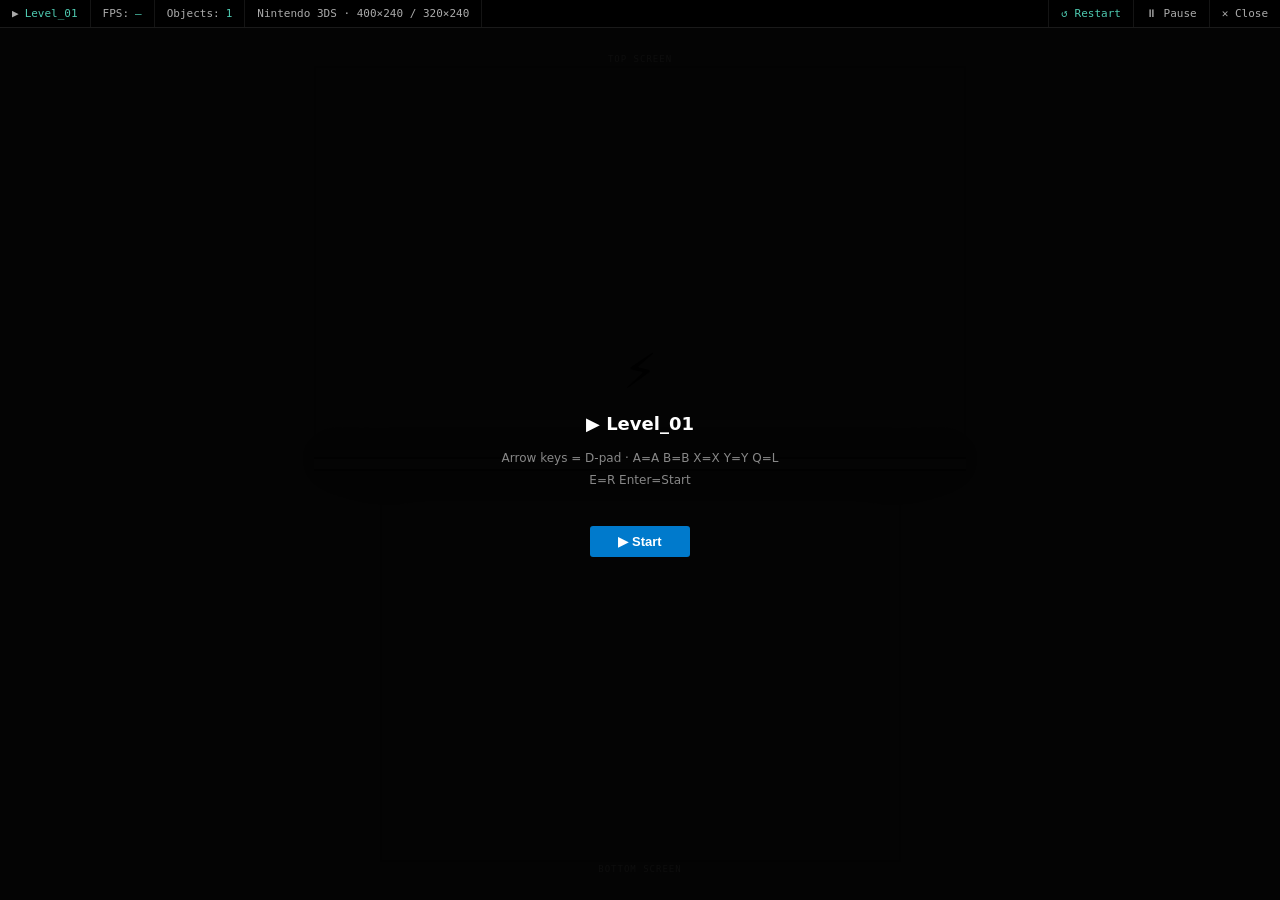
<file: pf_preview.html>
<!DOCTYPE html>
<html lang="en">
<head>
<meta charset="utf-8">
<title>PixelFlow Preview</title>
<style>
*{margin:0;padding:0;box-sizing:border-box}
html,body{width:100%;height:100%;background:#111;overflow:hidden;
  font-family:'Segoe UI',system-ui,sans-serif;user-select:none}

/* ── HUD ── */
#hud{
  position:fixed;top:0;left:0;right:0;height:28px;
  background:rgba(0,0,0,.75);backdrop-filter:blur(4px);
  display:flex;align-items:center;gap:0;
  font-size:11px;font-family:monospace;color:#aaa;
  z-index:100;border-bottom:1px solid rgba(255,255,255,.1);
}
.hud-cell{padding:0 12px;height:100%;display:flex;align-items:center;
  border-right:1px solid rgba(255,255,255,.08);white-space:nowrap;gap:6px}
.hud-green{color:#4ec9b0}
.hud-r{margin-left:auto;display:flex;height:100%}
.hud-btn{padding:0 12px;height:100%;display:flex;align-items:center;
  cursor:pointer;color:#aaa;border-left:1px solid rgba(255,255,255,.08);
  transition:background .1s}
.hud-btn:hover{background:rgba(255,255,255,.08);color:#fff}
.hud-btn.restart{color:#4ec9b0}

/* ── CANVAS WRAP ── */
#wrap{
  position:fixed;top:28px;left:0;right:0;bottom:0;
  display:flex;align-items:center;justify-content:center;
  background:#1a1a1a;
}
/* 3DS dual-screen layout */
#ds-shell{
  display:flex;flex-direction:column;align-items:center;gap:0;
  filter:drop-shadow(0 0 24px rgba(0,0,0,.8));
}
#canvas-top,#canvas-bot{
  display:block;image-rendering:pixelated;
}
#canvas-top{ box-shadow:inset 0 0 0 2px #111; }
#canvas-bot{ box-shadow:inset 0 0 0 2px #111; }
#ds-bezel{
  width:100%;height:14px;background:#1a1a1a;
  border-top:2px solid #0a0a0a;border-bottom:2px solid #0a0a0a;
}
.ds-label{
  font-size:9px;font-family:monospace;color:#555;
  text-align:center;padding:2px 0;letter-spacing:1px;text-transform:uppercase;
}

/* ── OVERLAY ── */
#overlay{
  position:fixed;inset:0;z-index:50;
  display:flex;flex-direction:column;align-items:center;justify-content:center;
  gap:14px;background:rgba(0,0,0,.85);
}
#overlay.hidden{display:none}
.ov-icon{font-size:48px}
.ov-title{font-size:18px;font-weight:600;color:#fff}
.ov-desc{font-size:12px;color:#888;text-align:center;line-height:1.8;max-width:300px}
.ov-btn{
  margin-top:6px;padding:8px 28px;
  background:#007acc;color:#fff;border:none;
  border-radius:3px;font-size:13px;font-weight:600;cursor:pointer;
}
.ov-btn:hover{background:#1a8ad4}
.ov-warn{color:#ce9178;font-size:11px;font-family:monospace}

/* ── LOADING BAR ── */
#load-bar{
  position:fixed;bottom:0;left:0;height:2px;background:#007acc;
  transition:width .2s;width:0%;z-index:200;
}
</style>
</head>
<body>

<div id="hud">
  <div class="hud-cell">▶ <span class="hud-green" id="hud-scene">—</span></div>
  <div class="hud-cell">FPS: <span class="hud-green" id="hud-fps">—</span></div>
  <div class="hud-cell">Objects: <span class="hud-green" id="hud-objs">0</span></div>
  <div class="hud-cell" id="hud-plat">—</div>
  <div class="hud-r">
    <div class="hud-btn restart" onclick="restart()">↺ Restart</div>
    <div class="hud-btn" onclick="togglePause()" id="btn-pause">⏸ Pause</div>
    <div class="hud-btn" onclick="window.close()">✕ Close</div>
  </div>
</div>

<div id="wrap">
  <div id="ds-shell">
    <div class="ds-label" id="label-top">Top Screen</div>
    <canvas id="canvas-top"></canvas>
    <div id="ds-bezel"></div>
    <canvas id="canvas-bot"></canvas>
    <div class="ds-label" id="label-bot">Bottom Screen</div>
  </div>
</div>

<div id="overlay">
  <div class="ov-icon">⚡</div>
  <div class="ov-title" id="ov-title">Loading Preview…</div>
  <div class="ov-desc" id="ov-desc">Reading scene data and loading sprites…</div>
  <div class="ov-warn" id="ov-warn"></div>
</div>
<div id="load-bar"></div>

<script>
// ══════════════════════════════════════════════════════
// DATA — read everything from localStorage / IDB
// ══════════════════════════════════════════════════════
const SK_EVENTS = 'pf_events_v1';
const SK_EVENTS_BY_SCENE = 'pf_events_by_scene_v1';
const IDB_NAME  = 'pf_scene_images';

function ls(k){try{return JSON.parse(localStorage.getItem(k))||null;}catch{return null;}}
function readAllEvents(){
  const byScene = ls(SK_EVENTS_BY_SCENE);
  if(byScene && typeof byScene === 'object' && !Array.isArray(byScene)){
    const merged = [];
    Object.keys(byScene).forEach(sc=>{
      (byScene[sc]||[]).forEach(e=>merged.push({...e, scene: sc}));
    });
    return merged;
  }
  const flat = ls(SK_EVENTS) || [];
  return (flat||[]).map(e=>({...e, scene: e?.scene || 'Level_01'}));
}

// Read preview config (written by scene editor's preview() call)
const CFG = ls('pf_preview_config') || {
  startScene: 'Level_01',
  platform:   '3ds',
  scenes:     ['Level_01'],
};

// Nintendo 3DS: top screen 400×240, bottom screen 320×240
const TOP_W=400, TOP_H=240, BOT_W=320, BOT_H=240;
const plat = {name:'Nintendo 3DS', w:400, h:240};
function isBottomLayer(layerId, obj){
  const layers = CFG.layers||[];
  const layer = layers.find(l=>l.id===layerId);
  if(layer && /^BS_/i.test(layer.name)) return true;
  // Fallback: full scene data includes layerName (survives stale/missing CFG.layers)
  if(obj && obj.layerName && /^BS_/i.test(obj.layerName)) return true;
  return false;
}

// ══════════════════════════════════════════════════════
// CANVAS
// ══════════════════════════════════════════════════════
// 3DS: two separate canvases
const canvasTop = document.getElementById('canvas-top');
const canvasBot = document.getElementById('canvas-bot');
const ctxTop    = canvasTop.getContext('2d');
const ctxBot    = canvasBot.getContext('2d');
// Keep a 'canvas' alias so existing code that refs canvas still works
const canvas    = canvasTop;
const ctx       = ctxTop;

canvasTop.width  = TOP_W; canvasTop.height = TOP_H;
canvasBot.width  = BOT_W; canvasBot.height = BOT_H;

function resizeCanvas(){
  const wrap = document.getElementById('wrap');
  const bw   = wrap.clientWidth  - 40;
  const bh   = wrap.clientHeight - 60;
  // Scale to fit both screens + bezel in available space
  const totalH = TOP_H + 18 + BOT_H; // 18 = bezel
  const scale  = Math.min(bw / TOP_W, bh / totalH, 4);
  const s = Math.max(1, scale);
  canvasTop.style.width  = Math.floor(TOP_W*s)+'px';
  canvasTop.style.height = Math.floor(TOP_H*s)+'px';
  canvasBot.style.width  = Math.floor(BOT_W*s)+'px';
  canvasBot.style.height = Math.floor(BOT_H*s)+'px';
  document.getElementById('ds-bezel').style.width = Math.floor(TOP_W*s)+'px';
}
window.addEventListener('resize', resizeCanvas);
resizeCanvas();

document.getElementById('hud-plat').textContent = 'Nintendo 3DS · 400×240 / 320×240';

// ══════════════════════════════════════════════════════
// INDEXEDDB — load sprite images
// ══════════════════════════════════════════════════════
let _idb = null;
function openIDB(){
  if(_idb) return Promise.resolve(_idb);
  return new Promise((res,rej)=>{
    const r = indexedDB.open(IDB_NAME, 1);
    r.onupgradeneeded = e => e.target.result.createObjectStore('imgs');
    r.onsuccess = e => { _idb = e.target.result; res(_idb); };
    r.onerror   = e => rej(e.target.error);
  });
}
function idbGet(key){
  return openIDB().then(db => new Promise((res,rej)=>{
    const r = db.transaction('imgs','readonly').objectStore('imgs').get(key);
    r.onsuccess = e => res(e.target.result||null);
    r.onerror   = e => rej(e.target.error);
  }));
}

// image cache: objId → HTMLImageElement
const IMG = {};

async function loadImages(sceneObjs){
  const promises = sceneObjs
    .filter(o => o.hasImage)
    .map(async o => {
      if(IMG[o.id]) return;
      try{
        const blob = await idbGet(o.id);
        if(!blob) return;
        const url = URL.createObjectURL(blob);
        await new Promise(res => {
          const img = new Image();
          img.onload = () => { IMG[o.id] = img; res(); };
          img.onerror = res;
          img.src = url;
        });
      }catch(_){}
    });
  await Promise.all(promises);
}

// ══════════════════════════════════════════════════════
// INPUT
// ══════════════════════════════════════════════════════
// Map keyboard keys → game KEY_ constants (same as C++ enum order)
const KEY = {
  UP:0,DOWN:1,LEFT:2,RIGHT:3,
  CROSS:4,CIRCLE:5,SQUARE:6,TRIANGLE:7,
  L1:8,R1:9,L2:10,R2:11,
  START:12,SELECT:13,
  A:14,B:15,X:16,Y:17,L:18,R:19,
  SPACE:20,ENTER:21,ESC:22,
};
const KEY_COUNT = 23;

// Keyboard → KEY mapping (multiple keys can map to same button)
const KB_MAP = {
  ArrowUp:'UP',    ArrowDown:'DOWN', ArrowLeft:'LEFT', ArrowRight:'RIGHT',
  'z':'CROSS',     'Z':'CROSS',      'x':'CIRCLE',     'X':'CIRCLE',
  'a':'SQUARE',    'A':'SQUARE',     's':'TRIANGLE',   'S':'TRIANGLE',
  'q':'L1',        'Q':'L1',         'e':'R1',          'E':'R1',
  Enter:'START',   Backspace:'SELECT',
  ' ':'SPACE',     Escape:'ESC',
  'w':'UP',        'd':'RIGHT',
};

// PSP / Vita / 3DS / Wii button label display
const KEY_LABEL = {
  CROSS:'✕',CIRCLE:'○',SQUARE:'□',TRIANGLE:'△',
  L1:'L',R1:'R',START:'Start',SELECT:'Select',
  UP:'↑',DOWN:'↓',LEFT:'←',RIGHT:'→',
  SPACE:'Space',ENTER:'Enter',ESC:'Esc',
  A:'A',B:'B',X:'X',Y:'Y',L:'L',R:'R',
};

const input = {
  held:         new Uint8Array(KEY_COUNT),
  justPressed:  new Uint8Array(KEY_COUNT),
  justReleased: new Uint8Array(KEY_COUNT),
  _raw:         new Uint8Array(KEY_COUNT), // current physical state
};
const touch = {
  down:false, pressed:false, released:false, x:0, y:0, _raw:false, _prev:false,
};
function _botPoint(ev){
  const r=canvasBot.getBoundingClientRect();
  if(!r.width||!r.height) return {x:0,y:0};
  const x=((ev.clientX-r.left)/r.width)*BOT_W;
  const y=((ev.clientY-r.top)/r.height)*BOT_H;
  return {x:Math.max(0,Math.min(BOT_W,x)), y:Math.max(0,Math.min(BOT_H,y))};
}
canvasBot.addEventListener('pointerdown',e=>{
  const p=_botPoint(e); touch.x=p.x; touch.y=p.y; touch._raw=true; canvasBot.setPointerCapture?.(e.pointerId);
});
canvasBot.addEventListener('pointermove',e=>{
  const p=_botPoint(e); touch.x=p.x; touch.y=p.y; if((e.buttons&1)!==0) touch._raw=true;
});
canvasBot.addEventListener('pointerup',e=>{
  const p=_botPoint(e); touch.x=p.x; touch.y=p.y; touch._raw=false;
});
canvasBot.addEventListener('pointercancel',()=>{ touch._raw=false; });

window.addEventListener('keydown', e => {
  if(e.repeat) return;
  const kn = KB_MAP[e.key] || KB_MAP[e.code];
  if(kn !== undefined && KEY[kn] !== undefined){
    e.preventDefault();
    input._raw[KEY[kn]] = 1;
  }
  if(e.key === 'F5' || (e.ctrlKey && e.key === 'r')) { e.preventDefault(); restart(); }
  if(e.key === 'Escape') togglePause();
  if(e.key === ' ' && document.getElementById('overlay').classList.contains('hidden') === false){
    e.preventDefault(); startGame();
  }
});
window.addEventListener('keyup', e => {
  const kn = KB_MAP[e.key] || KB_MAP[e.code];
  if(kn !== undefined && KEY[kn] !== undefined){
    e.preventDefault();
    input._raw[KEY[kn]] = 0;
  }
});

function updateInput(){
  for(let i=0;i<KEY_COUNT;i++){
    input.justPressed[i]  = input._raw[i] && !input.held[i] ? 1 : 0;
    input.justReleased[i] = !input._raw[i] && input.held[i] ? 1 : 0;
    input.held[i]         = input._raw[i];
  }
  touch.pressed=touch._raw&&!touch._prev;
  touch.released=!touch._raw&&touch._prev;
  touch.down=touch._raw;
  touch._prev=touch._raw;
}

// API functions (mirror C++ pf_ API)
function pf_key_held(k)     { return input.held[KEY[k]]         === 1; }
function pf_key_pressed(k)  { return input.justPressed[KEY[k]]  === 1; }
function pf_key_released(k) { return input.justReleased[KEY[k]] === 1; }
function pf_touch_down()    { return touch.down; }
function pf_touch_pressed() { return touch.pressed; }
function pf_touch_released(){ return touch.released; }
function pf_touch_x()       { return touch.x; }
function pf_touch_y()       { return touch.y; }
function pf_touch_in_rect(x, y, w, h){
  if(!touch.down) return false;
  const rx = evalExpr(x), ry = evalExpr(y), rw = evalExpr(w), rh = evalExpr(h);
  return touch.x >= rx && touch.x < rx + rw && touch.y >= ry && touch.y < ry + rh;
}
function pf_set_obj_property(name, prop, val){
  const o = getObj(name); if(!o) return;
  const v = evalExpr(val);
  if(prop === 'opacity') o.opacity = Math.max(0, Math.min(1, v));
  else if(prop === 'rotation') o.rot = v;
  else if(prop === 'scale'){
    if(o._baseW == null){ o._baseW = o.w; o._baseH = o.h; }
    const m = v < 0.001 ? 0.001 : v;
    o.w = o._baseW * m;
    o.h = o._baseH * m;
  }
}

// ══════════════════════════════════════════════════════
// RUNTIME STATE
// ══════════════════════════════════════════════════════
const RT = {
  sceneName:    CFG.startScene,
  objects:      [],   // live instances
  vars:         {},   // name → float
  timers:       {},   // key → {interval, elapsed}
  delta:        0,
  elapsed:      0,
  frame:        0,
  nextScene:    null,
};

// ══════════════════════════════════════════════════════
// OBJECT INSTANCES
// Each game object:
// { id, defId, name, type, x, y, w, h, vx, vy, rot,
//   vis, anim, txt, fs, fc, fx, fy, tag, oneShot, _fired }
// ══════════════════════════════════════════════════════
function makeInstance(def){
  return {
    id:      Math.random().toString(36).slice(2),
    defId:   def.id,   // original scene-editor id (for image lookup)
    name:    def.name,
    type:    def.type,
    layerId: def.layerId??0,
    layerName: def.layerName||'',
    zi:      def.zi??0,
    x:       def.x??0, y: def.y??0,
    w:       def.w??64, h: def.h??64,
    vx:      0, vy: 0,
    rot:     def.rot??0,
    vis:     def.vis??true,
    anim:    def.anim??'',
    txt:     def.txt??'Text',
    fs:      def.fs??16,
    fc:      def.fc??'#000000',
    fx:      def.fx??false,
    fy:      def.fy??false,
    tag:     def.tag??'',
    oneShot: def.oneShot??false,
    hasImage:def.hasImage??false,
    opacity: def.opacity!=null?def.opacity:1,
    _baseW:  def.w??64,
    _baseH:  def.h??64,
    _fired:  false,
  };
}

// ══════════════════════════════════════════════════════
// SCENE LOADING
// ══════════════════════════════════════════════════════
async function loadScene(name, progress){
  progress(0.1, 'Reading scene objects…');

  const defs = (ls('pf_scene_objects_' + name) || []);
  // pf_scene_objects_* only has {id,name,type,tags} — we need full object data
  // which is stored per-scene in pf_scene_full_<name> (written by preview())
  const fullDefs = ls('pf_scene_full_' + name) || defs;

  progress(0.3, 'Loading sprites…');
  await loadImages(fullDefs);

  progress(0.6, 'Spawning objects…');
  RT.objects = fullDefs
    .filter(o => o.vis !== false)
    .map(o => makeInstance(o));

  RT.sceneName = name;
  RT.elapsed   = 0;
  RT.frame     = 0;
  RT.nextScene = null;
  // Reset timers on scene load, keep variables
  RT.timers    = {};
  previewAccum = 0;
  previewLastNow = 0;

  document.getElementById('hud-scene').textContent = name;
  document.getElementById('hud-objs').textContent  = RT.objects.length;

  progress(1.0, 'Ready');
}

// ══════════════════════════════════════════════════════
// RUNTIME API (mirror pf_ C++ functions)
// ══════════════════════════════════════════════════════
function getObj(name){
  return RT.objects.find(o => o.name === name && o.vis !== false) || null;
}

function pf_obj_exists(name){  return !!getObj(name); }

function pf_create_obj(name, x, y){
  // Find template from scene definitions
  const fullDefs = ls('pf_scene_full_' + RT.sceneName) || [];
  const def = fullDefs.find(d => d.name === name);
  if(!def) return;
  const inst = makeInstance({...def, x:evalExpr(x), y:evalExpr(y)});
  RT.objects.push(inst);
  document.getElementById('hud-objs').textContent = RT.objects.length;
}

function pf_delete_obj(name){
  RT.objects = RT.objects.filter(o => o.name !== name);
  document.getElementById('hud-objs').textContent = RT.objects.length;
}

function pf_set_anim(name, anim){ const o=getObj(name); if(o) o.anim=anim; }
function pf_set_pos(name, x, y){ const o=getObj(name); if(o){o.x=evalExpr(x);o.y=evalExpr(y);} }
function evalExpr(v){
  const src=String(v??'').trim();
  if(!src) return 0;
  let base=src
    .replace(/\btouch\.(x|y)\b/g,(_,axis)=>String(axis==='x'?touch.x:touch.y))
    .replace(/\bobject\.([A-Za-z_][A-Za-z0-9_]*)\b/g,(_,obj)=>String(getObj(obj)?1:0))
    .replace(/\btext\.content\b/g,String(pf_get_var('text.content')));
  // Support object refs in preview: Player.posX + 10
  const mapped=base.replace(/\b([A-Za-z_][A-Za-z0-9_]*)\.(posX|posY|x|y|w|h|width|height)\b/g,(_,obj,prop)=>{
    const o=getObj(obj);
    if(!o) return '0';
    const map={posX:'x',x:'x',posY:'y',y:'y',w:'w',width:'w',h:'h',height:'h'};
    const n=Number(o[map[prop]]||0);
    return String(n);
  });
  const n=Number(mapped);
  if(!Number.isNaN(n)) return n;
  try{
    // Safe-ish arithmetic evaluator for preview formulas.
    const out = Function('"use strict";return ('+mapped+');')();
    return Number(out)||0;
  }catch(_){ return 0; }
}

const DIR_MAP = {UP:[0,-1],DOWN:[0,1],LEFT:[-1,0],RIGHT:[1,0]};
function pf_add_force(name, dir, mag){
  const o=getObj(name); if(!o) return;
  const [dx,dy]=DIR_MAP[dir]||[0,0];
  // Immediate constant velocity in given direction (set only affected axis so forces can combine)
  const m = evalExpr(mag);
  if(dx !== 0) o.vx = dx * m;
  if(dy !== 0) o.vy = dy * m;
}
function pf_force_towards(name, target, mag){
  const o=getObj(name), t=getObj(target); if(!o||!t) return;
  const dx=(t.x+t.w/2)-(o.x+o.w/2), dy=(t.y+t.h/2)-(o.y+o.h/2);
  const len=Math.sqrt(dx*dx+dy*dy); if(len<0.001) return;
  // Immediate constant velocity towards target (plain move)
  const m = evalExpr(mag);
  o.vx = (dx/len) * m;
  o.vy = (dy/len) * m;
}
function pf_stop_moving(name){ const o=getObj(name); if(o){o.vx=0;o.vy=0;} }

function pf_overlaps(a, b){
  const oa=getObj(a), ob=getObj(b); if(!oa||!ob) return false;
  return !(oa.x+oa.w<=ob.x || ob.x+ob.w<=oa.x || oa.y+oa.h<=ob.y || ob.y+ob.h<=oa.y);
}

function pf_get_var(k)      { return RT.vars[k] ?? 0; }
function pf_set_var(k, v)   { RT.vars[k] = evalExpr(v); }
function pf_add_var(k, v)   { RT.vars[k] = (RT.vars[k]||0) + evalExpr(v); }

function pf_load_scene(name){ RT.nextScene = name; }

// Timer: uses a unique call-site key built from scene+eventIdx+condIdx
function pf_timer_every(evtId, condIdx, intervalSec){
  const key = RT.sceneName + '_' + evtId + '_' + condIdx;
  const sec = Math.max(0.001, Number(intervalSec) || 0.001);
  if(!RT.timers[key]) RT.timers[key] = {interval: sec, elapsed: 0};
  const t = RT.timers[key];
  t.elapsed += RT.delta;
  if(t.elapsed >= t.interval){ t.elapsed -= t.interval; return true; }
  return false;
}

function pf_timer_once(evtId, condIdx){
  const key = 'once_' + RT.sceneName + '_' + evtId + '_' + condIdx;
  if(RT.vars[key]) return false;
  RT.vars[key] = 1;
  return true;
}

// ══════════════════════════════════════════════════════
// EVENT RUNNER — JS equivalent of generated C++
// ══════════════════════════════════════════════════════
function runEvents(){
  const allEvents = readAllEvents();
  const sceneEvents = allEvents.filter(e => e.scene === RT.sceneName && !e.disabled);

  sceneEvents.forEach((ev, evIdx) => {
    // Evaluate all conditions
    const pass = evalConditions(ev.conditions, evIdx);
    const run = ev.reversed ? !pass : pass;
    if(run) execActions(ev.actions);
  });
}

function evalConditions(conditions, evIdx){
  if(!conditions.length) return true; // no conditions = always runs
  return conditions.every((c, ci) => evalCond(c, evIdx, ci));
}

function evalCond(c, evIdx, ci){
  const p = k => c.params?.[k] ?? '';
  switch(c.id){
    case 'every_frame':   return true;
    case 'scene_start':
    case 'frame_start':   return RT.frame === 0;
    case 'execute_once':  return pf_timer_once(evIdx, ci);
    case 'every_n_ms':    return pf_timer_every(evIdx, ci, evalExpr(p('ms')) / 1000);
    case 'every_n_sec':   return pf_timer_every(evIdx, ci, evalExpr(p('seconds')));
    case 'touch_in_rect': return pf_touch_in_rect(p('x'), p('y'), p('w'), p('h'));
    case 'key_held':      return pf_key_held(p('key'));
    case 'key_pressed':   return pf_key_pressed(p('key'));
    case 'key_released':  return pf_key_released(p('key'));
    case 'touch_down':    return pf_touch_down();
    case 'touch_pressed': return pf_touch_pressed();
    case 'touch_released':return pf_touch_released();
    case 'obj_overlaps':  return pf_overlaps(p('obj'), p('trigger'));
    case 'obj_exists':    return pf_obj_exists(p('obj'));
    case 'obj_out_of_view': {
      const o = getObj(p('obj'));
      if(!o) return false;
      const isBot = isBottomLayer(o.layerId, o);
      const sw = isBot ? BOT_W : TOP_W;
      const sh = isBot ? BOT_H : TOP_H;
      return (o.x + o.w < 0 || o.x > sw || o.y + o.h < 0 || o.y > sh);
    }
    case 'var_eq':        return pf_get_var(p('var')) == evalExpr(p('val'));
    case 'var_gt':        return pf_get_var(p('var')) >  evalExpr(p('val'));
    default: return true;
  }
}

function execActions(actions){
  actions.forEach(a => {
    const p = k => a.params?.[k] ?? '';
    switch(a.id){
      case 'create_obj':    pf_create_obj(p('obj'), p('x'), p('y'));         break;
      case 'delete_obj':    pf_delete_obj(p('obj'));                          break;
      case 'set_anim':      pf_set_anim(p('obj'), p('anim'));                 break;
      case 'add_force':     pf_add_force(p('obj'), p('dir'), p('mag'));       break;
      case 'force_towards': pf_force_towards(p('obj'), p('target'), p('mag'));break;
      case 'stop_moving':   pf_stop_moving(p('obj'));                         break;
      case 'set_pos':       pf_set_pos(p('obj'), p('x'), p('y'));            break;
      case 'set_var':       pf_set_var(p('var'), p('val'));                   break;
      case 'add_var':       pf_add_var(p('var'), p('val'));                   break;
      case 'load_scene':    pf_load_scene(p('scene'));                        break;
      case 'set_obj_property': pf_set_obj_property(p('obj'), p('prop'), p('val')); break;
    }
  });
}

// ══════════════════════════════════════════════════════
// PHYSICS INTEGRATION
// ══════════════════════════════════════════════════════
function integrate(){
  RT.objects.forEach(o => {
    if(!o.vis) return;
    o.x += o.vx * RT.delta;
    o.y += o.vy * RT.delta;
    // No per-frame damping — velocities persist so forces accumulate without smoothing
  });
}

// ══════════════════════════════════════════════════════
// RENDER
// ══════════════════════════════════════════════════════
function render(){
  // ── Top screen ──────────────────────────────────────
  ctxTop.fillStyle = '#111';
  ctxTop.fillRect(0, 0, TOP_W, TOP_H);

  // ── Bottom screen ────────────────────────────────────
  ctxBot.fillStyle = '#111';
  ctxBot.fillRect(0, 0, BOT_W, BOT_H);

  // Sort by layer order
  const layerOrder = CFG.layerOrder || [];
  const layers     = CFG.layers     || [];
  const layerRank  = id => { const i=layerOrder.indexOf(id); return i===-1?99:i; };
  const sorted = [...RT.objects].sort((a,b)=>{
    const ld = layerRank(a.layerId) - layerRank(b.layerId);
    return ld !== 0 ? ld : (a.zi??0) - (b.zi??0);
  });

  // Draw top-screen objects
  sorted.forEach(o => {
    if(!o.vis) return;
    if(isBottomLayer(o.layerId, o)) return;
    drawObjOnCtx(ctxTop, o);
  });

  // Draw bottom-screen objects
  sorted.forEach(o => {
    if(!o.vis) return;
    if(!isBottomLayer(o.layerId, o)) return;
    drawObjOnCtx(ctxBot, o);
  });

  // Variable overlay hidden (disabled)
}

function drawObj(o){ drawObjOnCtx(ctx, o); }
function drawObjOnCtx(ctx, o){
  ctx.save();
  const op = (o.opacity!=null && o.opacity!==undefined) ? o.opacity : 1;
  ctx.globalAlpha = Math.max(0, Math.min(1, op));
  const cx = o.x + o.w/2, cy = o.y + o.h/2;
  const rot = (o.rot||0) * Math.PI/180;
  ctx.translate(cx, cy);
  if(rot) ctx.rotate(rot);
  if(o.fx||o.fy) ctx.scale(o.fx?-1:1, o.fy?-1:1);

  if(o.type === 'text'){
    ctx.font = `${o.fs||16}px sans-serif`;
    ctx.fillStyle = o.fc||'#000';
    ctx.textAlign = 'center';
    ctx.textBaseline = 'middle';
    ctx.fillText(o.txt||'', 0, 0);
    ctx.restore(); return;
  }

  if(o.type === 'trigger'){
    // Triggers are invisible in the game (no draw)
    ctx.restore(); return;
  }

  // Sprite
  const img = IMG[o.defId];
  if(img && img.complete && img.naturalWidth > 0){
    ctx.drawImage(img, -o.w/2, -o.h/2, o.w, o.h);
  } else {
    // Placeholder
    ctx.fillStyle   = '#6c8aff33';
    ctx.strokeStyle = '#6c8aff';
    ctx.lineWidth   = 1;
    ctx.fillRect(-o.w/2, -o.h/2, o.w, o.h);
    ctx.strokeRect(-o.w/2, -o.h/2, o.w, o.h);
    ctx.font = `${Math.min(o.h*.5, 20)}px sans-serif`;
    ctx.fillStyle    = '#6c8aff';
    ctx.textAlign    = 'center';
    ctx.textBaseline = 'middle';
    ctx.fillText('🖼', 0, 0);
  }
  ctx.restore();
}

// ══════════════════════════════════════════════════════
// GAME LOOP
// ══════════════════════════════════════════════════════
const PREVIEW_FPS = 60;
const PREVIEW_FRAME_MS = 1000 / PREVIEW_FPS;
let running   = false;
let paused    = false;
let previewAccum = 0;
let previewLastNow = 0;
let frameCount = 0;
let fpsTime    = 0;
let fps        = 0;

function loop(now){
  if(!running) return;
  requestAnimationFrame(loop);
  if(!previewLastNow) previewLastNow = now;
  previewAccum += now - previewLastNow;
  previewLastNow = now;

  if(paused){
    if(previewAccum >= PREVIEW_FRAME_MS){
      previewAccum -= PREVIEW_FRAME_MS;
      render();
    }
    return;
  }

  if(previewAccum < PREVIEW_FRAME_MS) return;
  previewAccum -= PREVIEW_FRAME_MS;
  RT.delta = PREVIEW_FRAME_MS / 1000;

  frameCount++;
  fpsTime += RT.delta;
  if(fpsTime >= 1){ fps = frameCount; frameCount=0; fpsTime=0; document.getElementById('hud-fps').textContent=fps; }

  updateInput();

  RT.elapsed += RT.delta;
  // RT.frame: scene_start sees 0 on first tick — increment at end
  runEvents();
  integrate();
  render();
  RT.frame++;

  // Scene transition
  if(RT.nextScene){
    const next = RT.nextScene;
    RT.nextScene = null;
    handleSceneLoad(next);
  }
}

async function handleSceneLoad(name){
  running = false;
  showOverlay('loading', 'Loading ' + name + '…', '');
  await loadScene(name, (pct, msg) => {
    document.getElementById('load-bar').style.width = (pct*100)+'%';
    document.getElementById('ov-desc').textContent = msg;
  });
  hideOverlay();
  document.getElementById('load-bar').style.width='0%';
  running = true;
  previewAccum = 0;
  previewLastNow = performance.now();
  requestAnimationFrame(loop);
}

// ══════════════════════════════════════════════════════
// CONTROLS
// ══════════════════════════════════════════════════════
function togglePause(){
  paused = !paused;
  document.getElementById('btn-pause').textContent = paused ? '▶ Resume' : '⏸ Pause';
}

// Restart should also reset runtime variables
function restart(){ RT.vars = {}; handleSceneLoad(CFG.startScene); }

// ══════════════════════════════════════════════════════
// OVERLAY HELPERS
// ══════════════════════════════════════════════════════
function showOverlay(icon, title, desc, warn=''){
  const icons={loading:'⏳',error:'⚠',start:'⚡'};
  document.getElementById('ov-title').textContent = title;
  document.getElementById('ov-desc').textContent  = desc;
  document.getElementById('ov-warn').textContent  = warn;
  document.querySelector('.ov-icon').textContent  = icons[icon]||icon;
  // Show play button for start, not for loading/error
  let btn = document.querySelector('.ov-btn');
  if(btn) btn.remove();
  if(icon==='start'){
    const b=document.createElement('button');
    b.className='ov-btn'; b.textContent='▶ Start'; b.onclick=startGame;
    document.getElementById('overlay').appendChild(b);
  }
  document.getElementById('overlay').classList.remove('hidden');
}

function hideOverlay(){
  document.getElementById('overlay').classList.add('hidden');
}

function startGame(){
  hideOverlay();
  running = true;
  previewAccum = 0;
  previewLastNow = performance.now();
  requestAnimationFrame(loop);
}

// ══════════════════════════════════════════════════════
// INIT
// ══════════════════════════════════════════════════════
async function init(){
  showOverlay('loading', 'Loading Preview…', 'Reading scene data…');

  // Check if we have scene data
  const fullDefs = ls('pf_scene_full_' + CFG.startScene);
  if(!fullDefs || !fullDefs.length){
    const warn = fullDefs === null
      ? 'No scene data found. Make sure you click ▶ Run from the Scene Editor.'
      : 'Scene "' + CFG.startScene + '" has no objects.';
    showOverlay('start', 'Ready to Preview', warn.includes('No scene data') ? 'Open the Scene Editor and click ▶ Run.' : CFG.startScene + ' loaded (no objects).', warn.includes('No scene') ? warn : '');
    if(!fullDefs) return;
  }

  try{
    await loadScene(CFG.startScene, (pct, msg) => {
      document.getElementById('load-bar').style.width = (pct*100)+'%';
      document.getElementById('ov-desc').textContent = msg;
    });
    document.getElementById('load-bar').style.width='0%';

    // Show platform key hints
    const hints = 'Arrow keys = D-pad  ·  A=A  B=B  X=X  Y=Y  Q=L  E=R  Enter=Start';

    showOverlay('start', '▶ ' + CFG.startScene, hints);
  } catch(err){
    showOverlay('error', 'Load Error', String(err));
  }
}

init();
</script>
</body>
</html>
</file>
<file: eventstyles.css>
#main {display: flex; height: 95%; overflow: hidden; border: 1px solid #969696; border-top: none;}
#container {display: flex; height: 100vh; overflow: hidden; flex-direction: column;}
#eventsDisplay {background-color:#343434; flex:1; overflow-y:auto; height:100%;}
#rightBar {background-color:#111111; overflow-y:auto; width:40%; height:100%;}
#topBar {display: flex; flex-direction: row; overflow: hidden; border: 1px solid #969696; height:5%; gap: 1%; padding-top: 1%; padding-bottom: 1%; padding-right: 1%; padding-left: 1%;}}
#eventList {flex-direction: column; gap: 0px; background-color:#343434;}
#eventButton {border-radius: 3px; background-color: #de00cf; color: #ffffff; border: none;}
.eventSect {border: 1px dashed #919191; height: 20vh;}
h2 {font-size:20px; color:#ababab; text-align: center; font-family: Helvetica;}
p {font-size:5px; font-family: Helvetica; color:#999999;}
</file>
